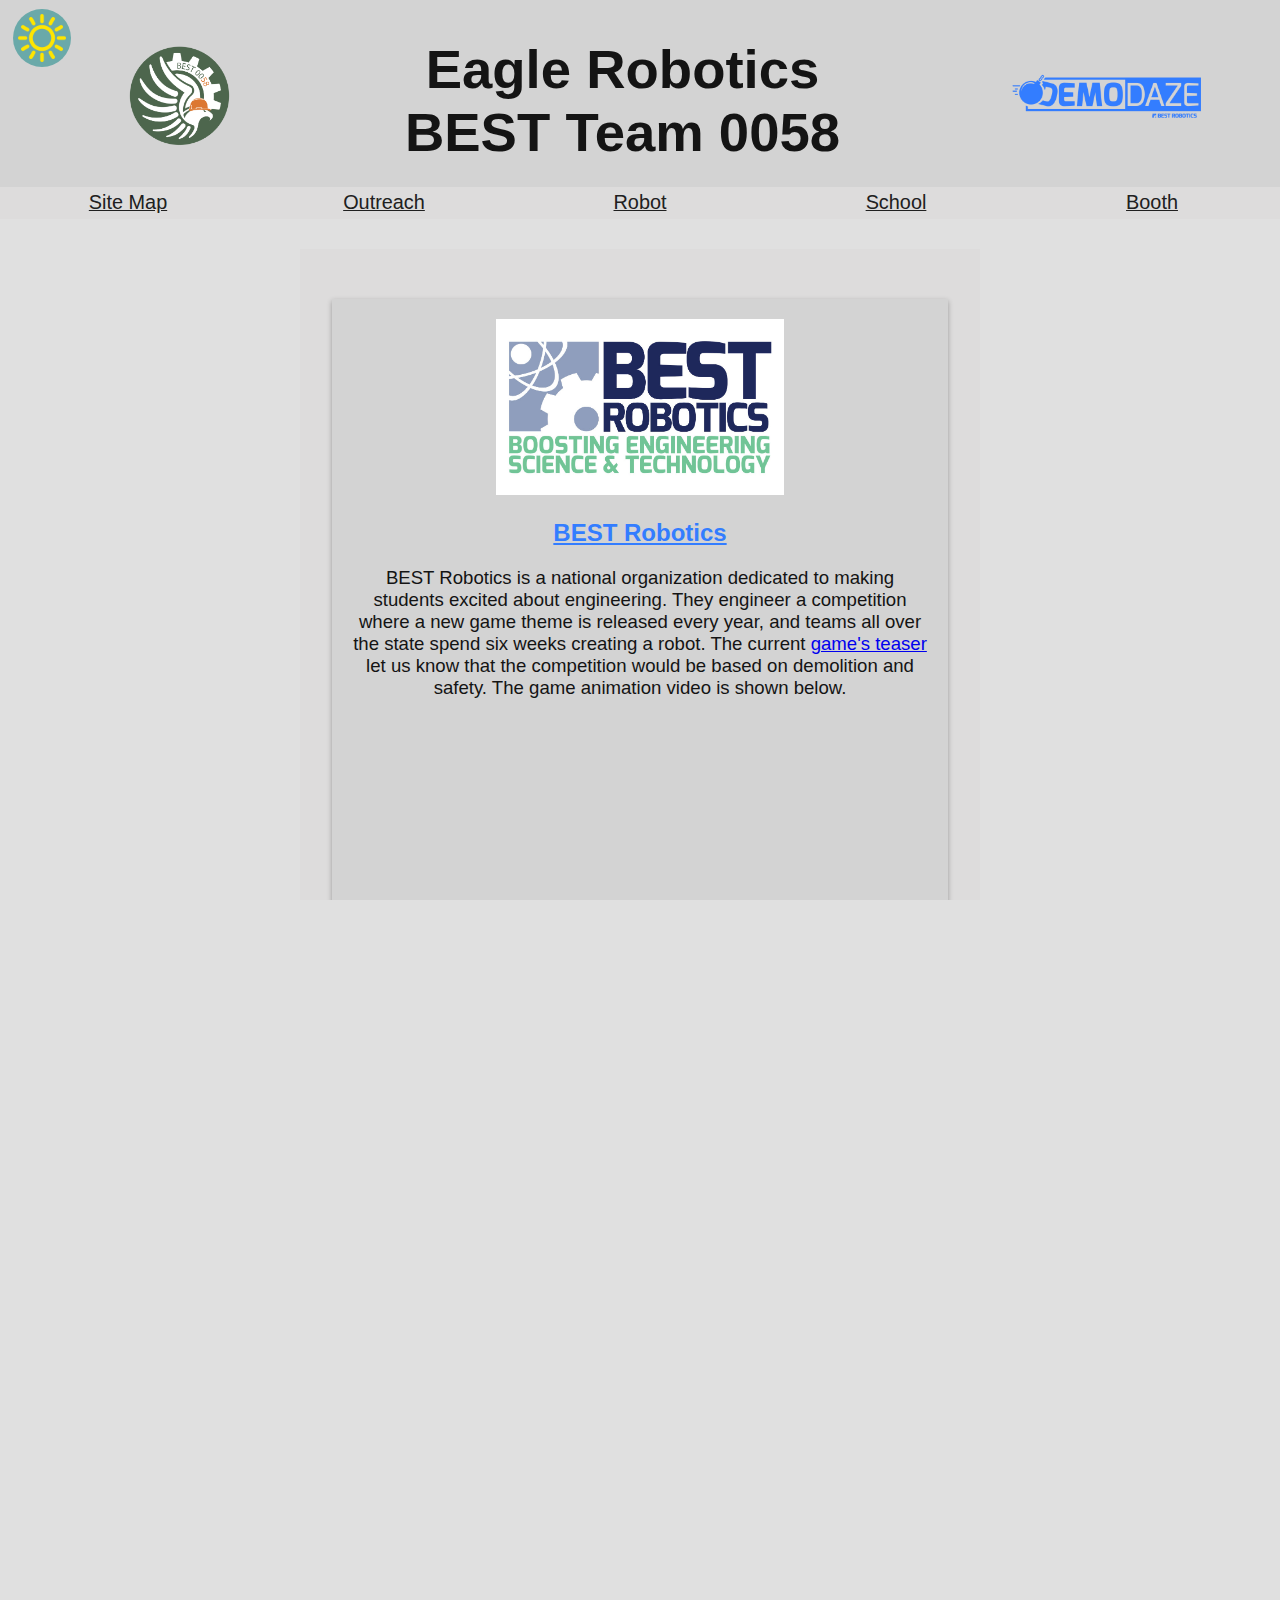
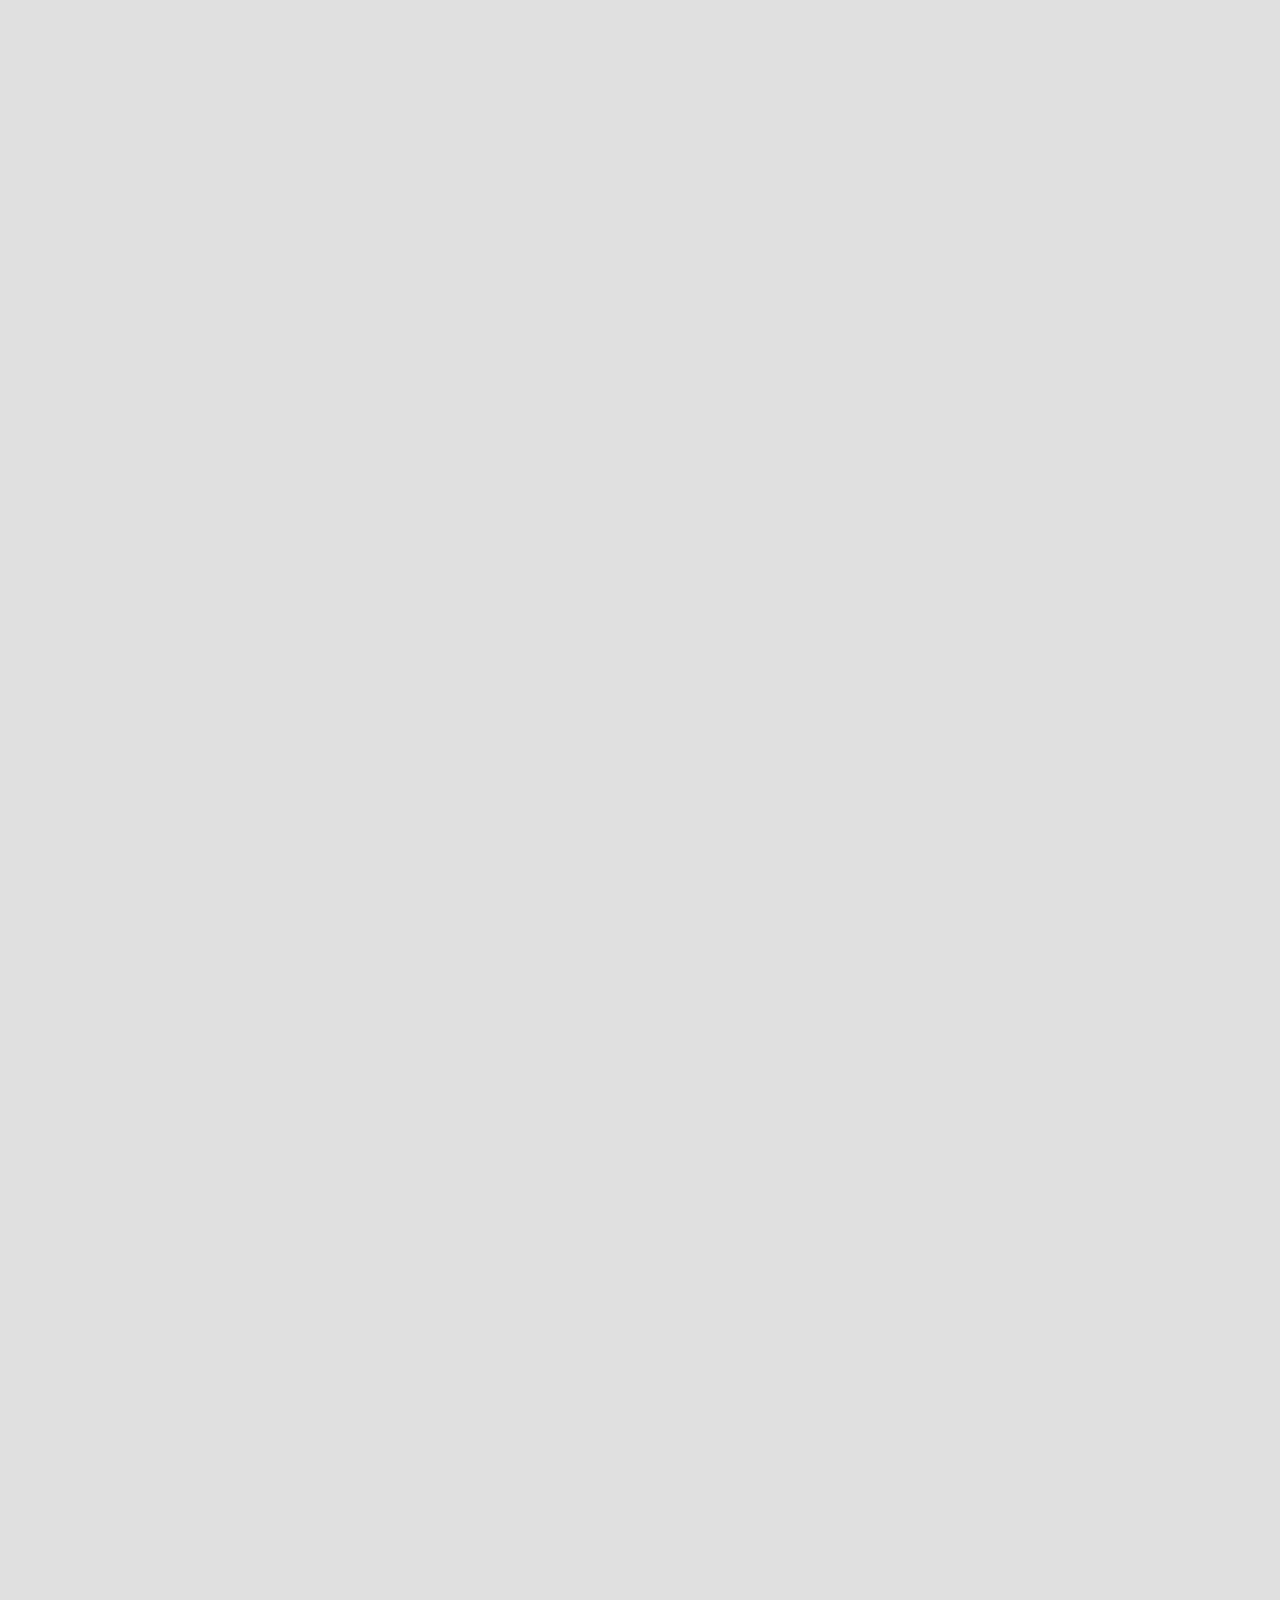
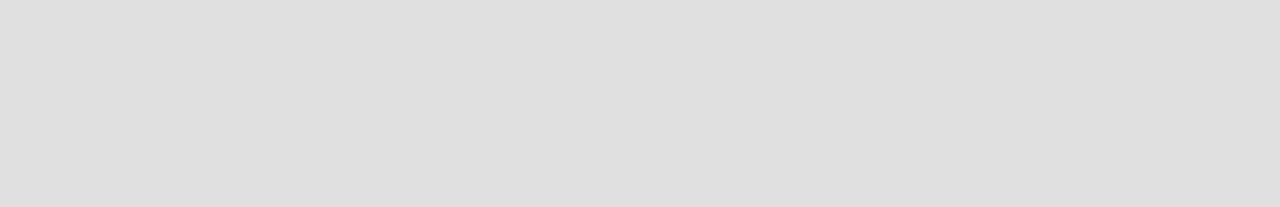
<file: index.html>
<!DOCTYPE html>
<html lang="en">
<head>
    <meta charset="UTF-8">
    <meta http-equiv="X-UA-Compatible" content="IE=edge">
    <meta name="viewport" content="width=device-width, initial-scale=1.0">
    <title>BEST Team 0058</title>
    <link rel="icon" href="./images/favicon.ico">
    <link rel="stylesheet" href="./index.css">
    <script src="./index.js"></script>
</head>

<body>
    <header class="mainHeader">
        <input type="checkbox" id="changeTheme" class="checkbox" />
        <label for="changeTheme" class="toggleTheme">
            <span style="display: none;">ChangeTheme</span>
            <img src="./images/moonIcon.png" class="moonIcon" alt="Moon - Dark Theme"/>
            <img src="./images/sunIcon.png" class="sunIcon" alt="Sun - Light Theme"/>
        </label>

        <img class="teamLogo" src="./images/logo.png" alt="Team0058's Logo"/>
        <div class="textTitle">
            <p class="mainTitle">Eagle Robotics<br/>BEST Team 0058</p>
        </div>
        <img class="teamLogo" alt="Best DemoDaze Logo" id="demoDazeLogo" src="./images/BESTDemoDaze_Logo.png" style="width: 15vw;"/>
    </header>

    <nav class="headerLinks">
        <div class="navItem"><a href="./sitemap.html">Site Map</a></div>
        <!-- <div class="navItem"><a href="../index.html">Home</a></div> -->
        <div class="navItem"><a href="./outreach/">Outreach</a></div>
        <div class="navItem"><a href="./robot">Robot</a></div>
        <div class="navItem"><a href="./school/">School</a></div>
        <div class="navItem"><a href="./booth/">Booth</a></div>
    </nav>

    <div class="mainContent mainPage">

        <!-- <div class="contentCard">
            <img style="width: 50%; margin: auto 0;" src="./images/i4.jpg"./ alt="i^4">
            <h2 style="text-align: center;">
                Inspiring, Innovative, Inquisitive, and Inclusive
            </h2>
        </div> -->

        <div class="contentCard fade-in">
            <img style="width: 50%; margin: auto 0;" src="./images/BESTRobotics_Logo.jpg" alt="BEST Robotics Logo">
            <h2 style="text-align: center;"><a class="betterLink" href="https://bestrobotics.org" >BEST Robotics</a></h2>
            <p>
                BEST Robotics is a national organization dedicated to making students excited about engineering. They engineer a competition where a new game theme is released every year, and teams all over the state spend six weeks creating a robot. The current <a href="https://www.youtube.com/watch?v=kDJt3hShxLU">game's teaser</a> let us know that the competition would be based on demolition and safety. The game animation video is shown below.
            </p>
            <div class="video_wrapper">
                <iframe title="Youtube Video Showing the DemoDaze Game Animation" style="width: 100%; height: 100%" src="https://www.youtube-nocookie.com/embed/tmKGiRtlzyA" frameborder="0" allow="accelerometer; autoplay; clipboard-write; encrypted-media; gyroscope; picture-in-picture" allowfullscreen></iframe>
            </div>
        </div>

        <div class="contentCard fade-in">
            <!-- <img style="width: 75%; margin: auto 0;" src="./images/teamOrganizationChart.png" alt="BEST Team 0058's Organization Chart"> -->

            <h2 style="text-align: center;">Our Robotics Team</h2>
            <p>
                Eagle Robotics BEST Team 58 is a high school robotics team from Allen, TX. We are a 26th year team hosted by Mr. Charles Logston, an engineering teacher at Allen High School. This year, the competition we are competiting in revolves around a demolition site. We will be competing at the Collin County BEST Hub on October 30, so please come support us!
            </p>
            <div class="video_wrapper">
                <iframe title="Youtube Video showing an Interview with our Members" style="width: 100%; height: 100%" src="https://www.youtube-nocookie.com/embed/x9KsQhare2E" title="YouTube video player" frameborder="0" allow="accelerometer; autoplay; clipboard-write; encrypted-media; gyroscope; picture-in-picture" allowfullscreen></iframe>
            </div>
        </div>

        <div class="contentCard fade-in">
            <h2 style="text-align: center;">DemoDaze-Themed Minigame</h2>
            <p style="font-size: 16px;">
                (Click the Image)
            </p>
            <a href="./minigame/"><img class="constrainedImage" src="./images/MinigameThumbnail.PNG" alt="Our DemoDaze-Themed Minigame's Thumbnail"></a>
        </div>

        <div class="contentCard fade-in">
            <iframe title="Contact Us Form" src="https://docs.google.com/forms/d/e/1FAIpQLSf3fNuyZ4eRc-1p__fWgUBO102Ype42sdqLInWvCwCvsXkRbg/viewform?embedded=true" frameborder="0" marginheight="0" marginwidth="0" id="googleForm">Loading…</iframe>
        </div>
    </div>

    <footer class="mainFooter">
        <div class="contentCard" style="padding: 10px;">
            <h4>Our Social Media / Github</h4>
            <a href="https://www.youtube.com/channel/UCNzKnj088Y2hJrIV_JYAKUw" ><img class="socialMediaIcon" style="margin-left: 0;" src="./images/youtubeLogo.png" alt="youtube"></a>
            <a href="https://twitter.com/BESTteam58" ><img class="socialMediaIcon" src="./images/twitterLogo.png" alt="twitter"></a>
            <a href="https://instagram.com/bestteam58/" ><img class="socialMediaIcon" src="./images/instagramLogo.png" alt="instagram"></a>
            <a href="https://github.com/BEST58/" ><img class="socialMediaIcon" src="./images/githubLogo.png" alt="github"></a>
        </div>
    </footer>

</body>
</html>
</file>
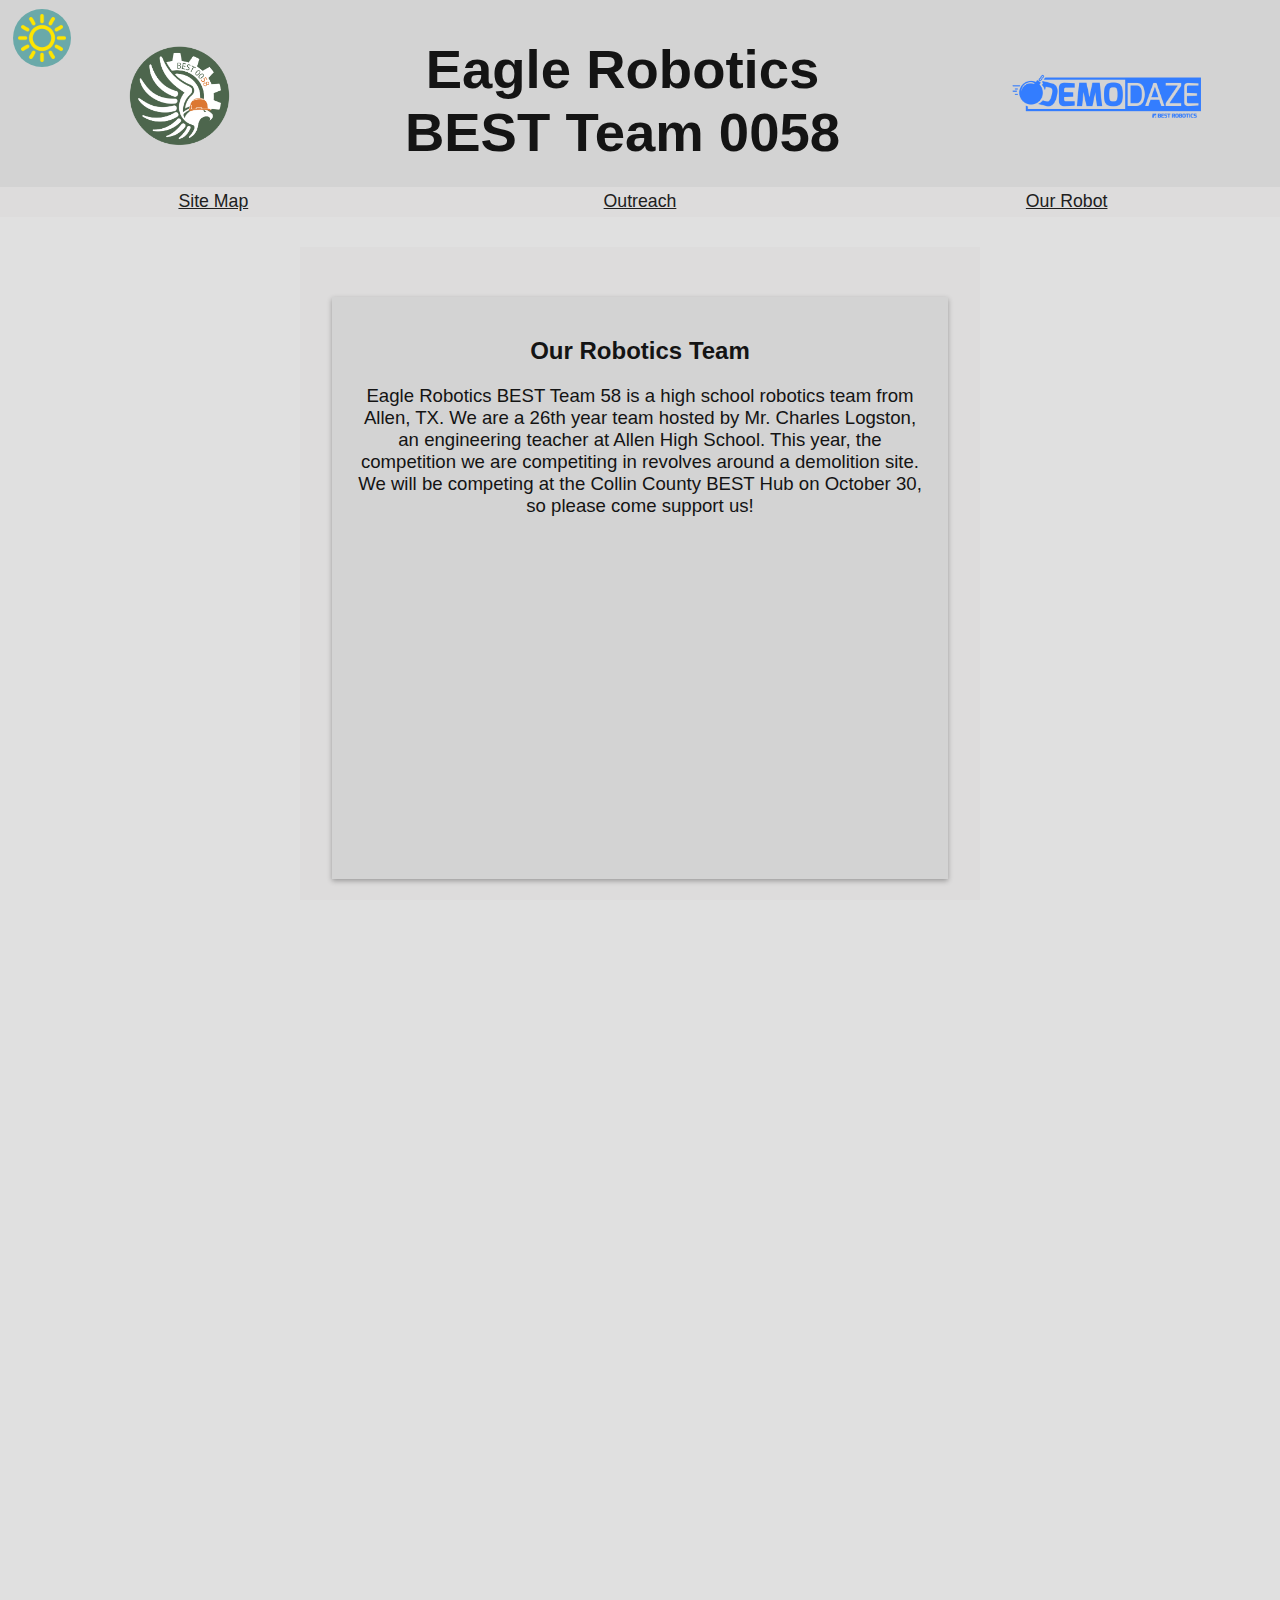
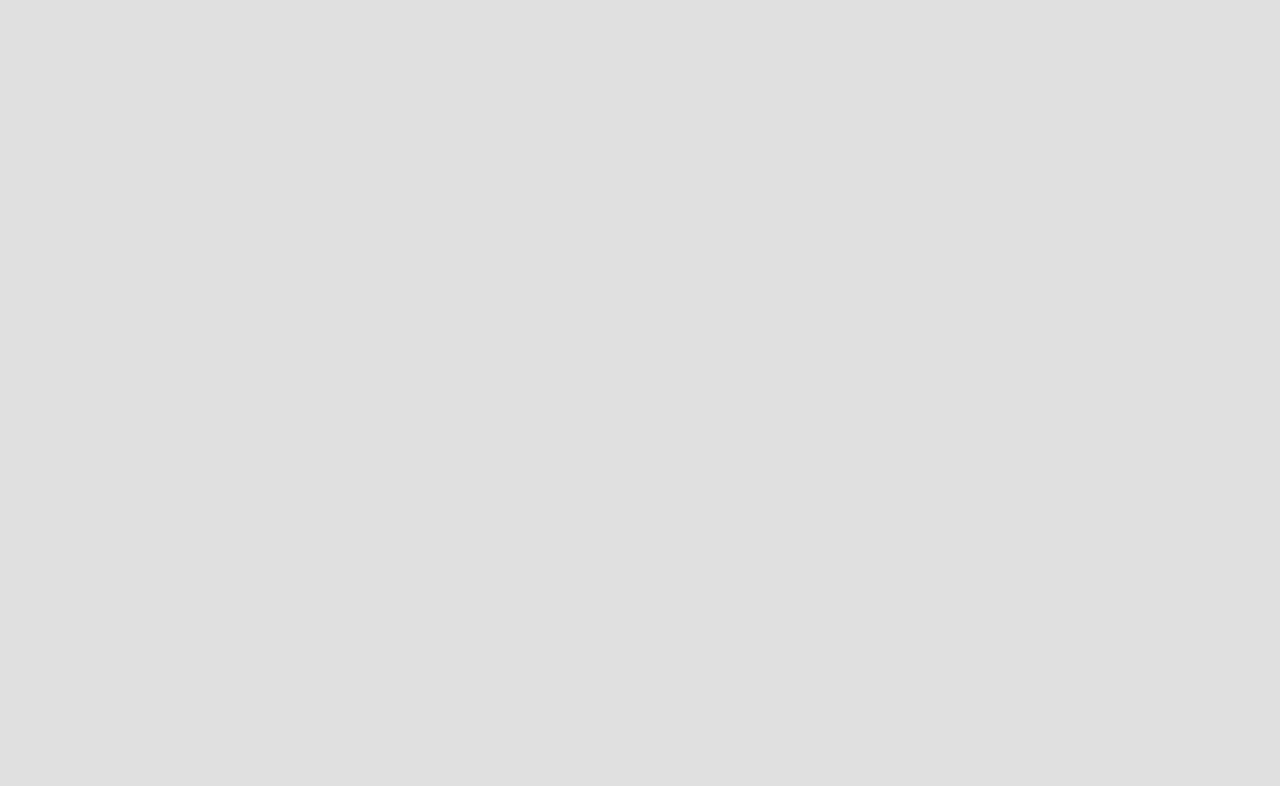
<file: 0058/index.html>
<!DOCTYPE html>
<html lang="en">
<head>
    <meta charset="UTF-8">
    <meta http-equiv="X-UA-Compatible" content="IE=edge">
    <meta name="viewport" content="width=device-width, initial-scale=1.0">
    <title>BEST Team 0058</title>
    <link rel="icon" href="/0058/images/favicon.ico">
    <link rel="stylesheet" href="/0058/index.css">
    <script src="/0058/index.js"></script>
</head>

<body>
    <header class="mainHeader">
        <input type="checkbox" id="changeTheme" class="checkbox" />
        <label for="changeTheme" class="toggleTheme">
            <span style="display: none;">ChangeTheme</span>
            <img src="/0058/images/moonIcon.png" class="moonIcon" alt="Moon - Dark Theme"/>
            <img src="/0058/images/sunIcon.png" class="sunIcon" alt="Sun - Light Theme"/>
        </label>

        <img class="teamLogo" src="/0058/images/logo.png" alt="Team0058's Logo"/>
        <div class="textTitle">
            <p class="mainTitle">Eagle Robotics<br/>BEST Team 0058</p>
        </div>
        <img class="teamLogo" alt="Best DemoDaze Logo" id="demoDazeLogo" src="/0058/images/BESTDemoDaze_Logo.png" style="width: 15vw;"/>
    </header>

    <nav class="headerLinks">
        <div class="navItem"><a href="/0058/sitemap.html">Site Map</a></div>
        <!-- <div class="navItem"><a href="#">Home</a></div> -->
        <div class="navItem"><a href="/0058/outreach/">Outreach</a></div>
        <div class="navItem"><a href="/0058/robot/">Our Robot</a></div>
    </nav>

    <div class="mainContent mainPage">

        <!-- <div class="contentCard">
            <img style="width: 50%; margin: auto 0;" src="/0058/images/i4.jpg"/0058/ alt="i^4">
            <h2 style="text-align: center;">
                Inspiring, Innovative, Inquisitive, and Inclusive
            </h2>
        </div> -->

        <div class="contentCard">
            <!-- <img style="width: 75%; margin: auto 0;" src="/0058/images/teamOrganizationChart.png" alt="BEST Team 0058's Organization Chart"> -->

            <h2 style="text-align: center;">Our Robotics Team</h2>
            <p>
                Eagle Robotics BEST Team 58 is a high school robotics team from Allen, TX. We are a 26th year team hosted by Mr. Charles Logston, an engineering teacher at Allen High School. This year, the competition we are competiting in revolves around a demolition site. We will be competing at the Collin County BEST Hub on October 30, so please come support us!
            </p>
            <div class="video_wrapper">
                <iframe style="width: 100%; height: 100%" src="https://www.youtube-nocookie.com/embed/x9KsQhare2E" title="YouTube video player" frameborder="0" allow="accelerometer; autoplay; clipboard-write; encrypted-media; gyroscope; picture-in-picture" allowfullscreen></iframe>
            </div>
        </div>

        <div class="contentCard">
            <img style="width: 50%; margin: auto 0;" src="/0058/images/BESTRobotics_Logo.jpg" alt="BEST Robotics Logo">
            <h2 style="text-align: center;"><a class="betterLink" href="https://bestrobotics.org" >BEST Robotics</a></h2>
            <p>
                BEST Robotics is a national organization dedicated to making students excited about engineering. They engineer a competition where a new game theme is released every year, and teams all over the state spend six weeks creating a robot. Click <a href="https://www.youtube.com/watch?v=kDJt3hShxLU">here</a> for the current game's teaser.
            </p>
        </div>

        <div class="contentCard">
            <iframe src="https://docs.google.com/forms/d/e/1FAIpQLSf3fNuyZ4eRc-1p__fWgUBO102Ype42sdqLInWvCwCvsXkRbg/viewform?embedded=true" frameborder="0" marginheight="0" marginwidth="0" id="googleForm">Loading…</iframe>
        </div>
    </div>

    <footer class="mainFooter">
        <div class="contentCard" style="padding: 10px;">
            <h4>Our Social Media / Github</h4>
            <a href="https://www.youtube.com/channel/UCNzKnj088Y2hJrIV_JYAKUw" ><img class="socialMediaIcon" style="margin-left: 0;" src="/0058/images/youtubeLogo.png" alt="youtube"></a>
            <a href="https://twitter.com/BESTteam58" ><img class="socialMediaIcon" src="/0058/images/twitterLogo.png" alt="twitter"></a>
            <a href="https://instagram.com/bestteam58/" ><img class="socialMediaIcon" src="/0058/images/instagramLogo.png" alt="instagram"></a>
            <a href="https://github.com/BEST58/" ><img class="socialMediaIcon" src="/0058/images/githubLogo.png" alt="github"></a>
        </div>
    </footer>

</body>
</html>
</file>
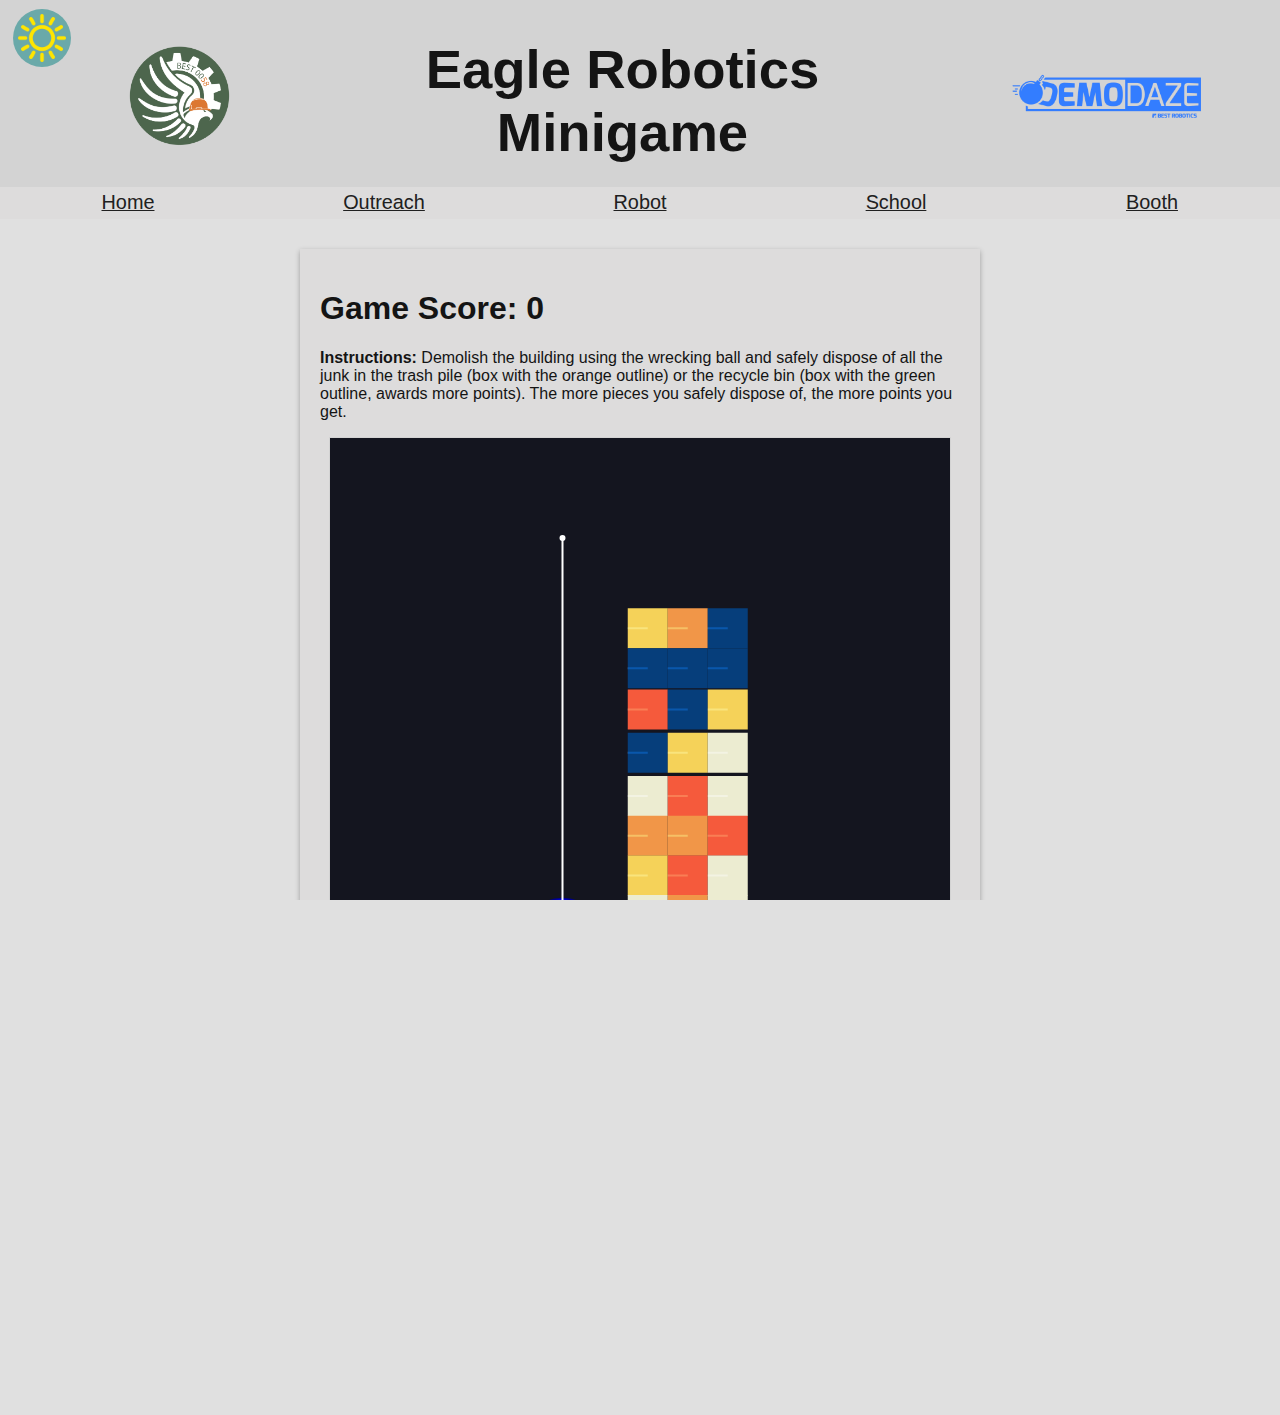
<file: minigame/index.html>
<!DOCTYPE html>
<html lang="en">
<head>
    <meta charset="UTF-8">
    <meta http-equiv="X-UA-Compatible" content="IE=edge">
    <meta name="viewport" content="width=device-width, initial-scale=1.0">
    <title>Minigame | BEST Team 0058</title>
    <link rel="icon" href="../images/favicon.ico">
    <link rel="stylesheet" href="../index.css">
    <script src="../index.js"></script>
    <script src="./matter.js"></script>
</head>

<body>
    <header class="mainHeader">
        <input type="checkbox" id="changeTheme" class="checkbox" />
        <label for="changeTheme" class="toggleTheme">
            <span style="display: none;">ChangeTheme</span>
            <img src="../images/moonIcon.png" class="moonIcon" alt="Moon - Dark Theme"/>
            <img src="../images/sunIcon.png" class="sunIcon" alt="Sun - Light Theme"/>
        </label>

        <img class="teamLogo" src="../images/logo.png" alt="Team0058's Logo"/>
        <div class="textTitle">
            <p class="mainTitle">Eagle Robotics<br/>Minigame</p>
        </div>
        <img class="teamLogo" alt="Best DemoDaze Logo" id="demoDazeLogo" src="../images/BESTDemoDaze_Logo.png" style="width: 15vw;"/>
    </header>

    <nav class="headerLinks">
        <div class="navItem"><a href="../index.html">Home</a></div>
        <div class="navItem"><a href="../outreach/">Outreach</a></div>
        <div class="navItem"><a href="../robot">Robot</a></div>
        <div class="navItem"><a href="../school/">School</a></div>
        <div class="navItem"><a href="../booth/">Booth</a></div>
    </nav>

    <div class="mainContent" style="box-shadow: 0 2px 5px 0 rgba(0, 0, 0, .3);">
        <h1 id="gameScore">Game Score: 0</h1>
        <p><b>Instructions:</b> Demolish the building using the wrecking ball and safely dispose of all the junk in the trash pile (box with the orange outline) or the recycle bin (box with the green outline, awards more points). The more pieces you safely dispose of, the more points  you get.</p>
        <canvas id="gameCanvas" class="fade-in"></canvas>
        <button class="minigameResetButton" onclick="reset()">Reset</button>
        <p><b>Credits:</b> Rendering Engine Used: <a class="betterLink" href="https://github.com/liabru/matter-js">MatterJS</a> | Game Creator: Brett Kaplan.</p>
    </div>

    <footer class="mainFooter">
        <div class="contentCard" style="padding: 10px;">
            <h4>Our Social Media / Github</h4>
            <a href="https://www.youtube.com/channel/UCNzKnj088Y2hJrIV_JYAKUw" ><img class="socialMediaIcon" style="margin-left: 0;" src="../images/youtubeLogo.png" alt="youtube"></a>
            <a href="https://twitter.com/BESTteam58" ><img class="socialMediaIcon" src="../images/twitterLogo.png" alt="twitter"></a>
            <a href="https://instagram.com/bestteam58/" ><img class="socialMediaIcon" src="../images/instagramLogo.png" alt="instagram"></a>
            <a href="https://github.com/BEST58/" ><img class="socialMediaIcon" src="../images/githubLogo.png" alt="github"></a>
        </div>
    </footer>

    <script src="./game.js"></script>
</body>
</html>
</file>
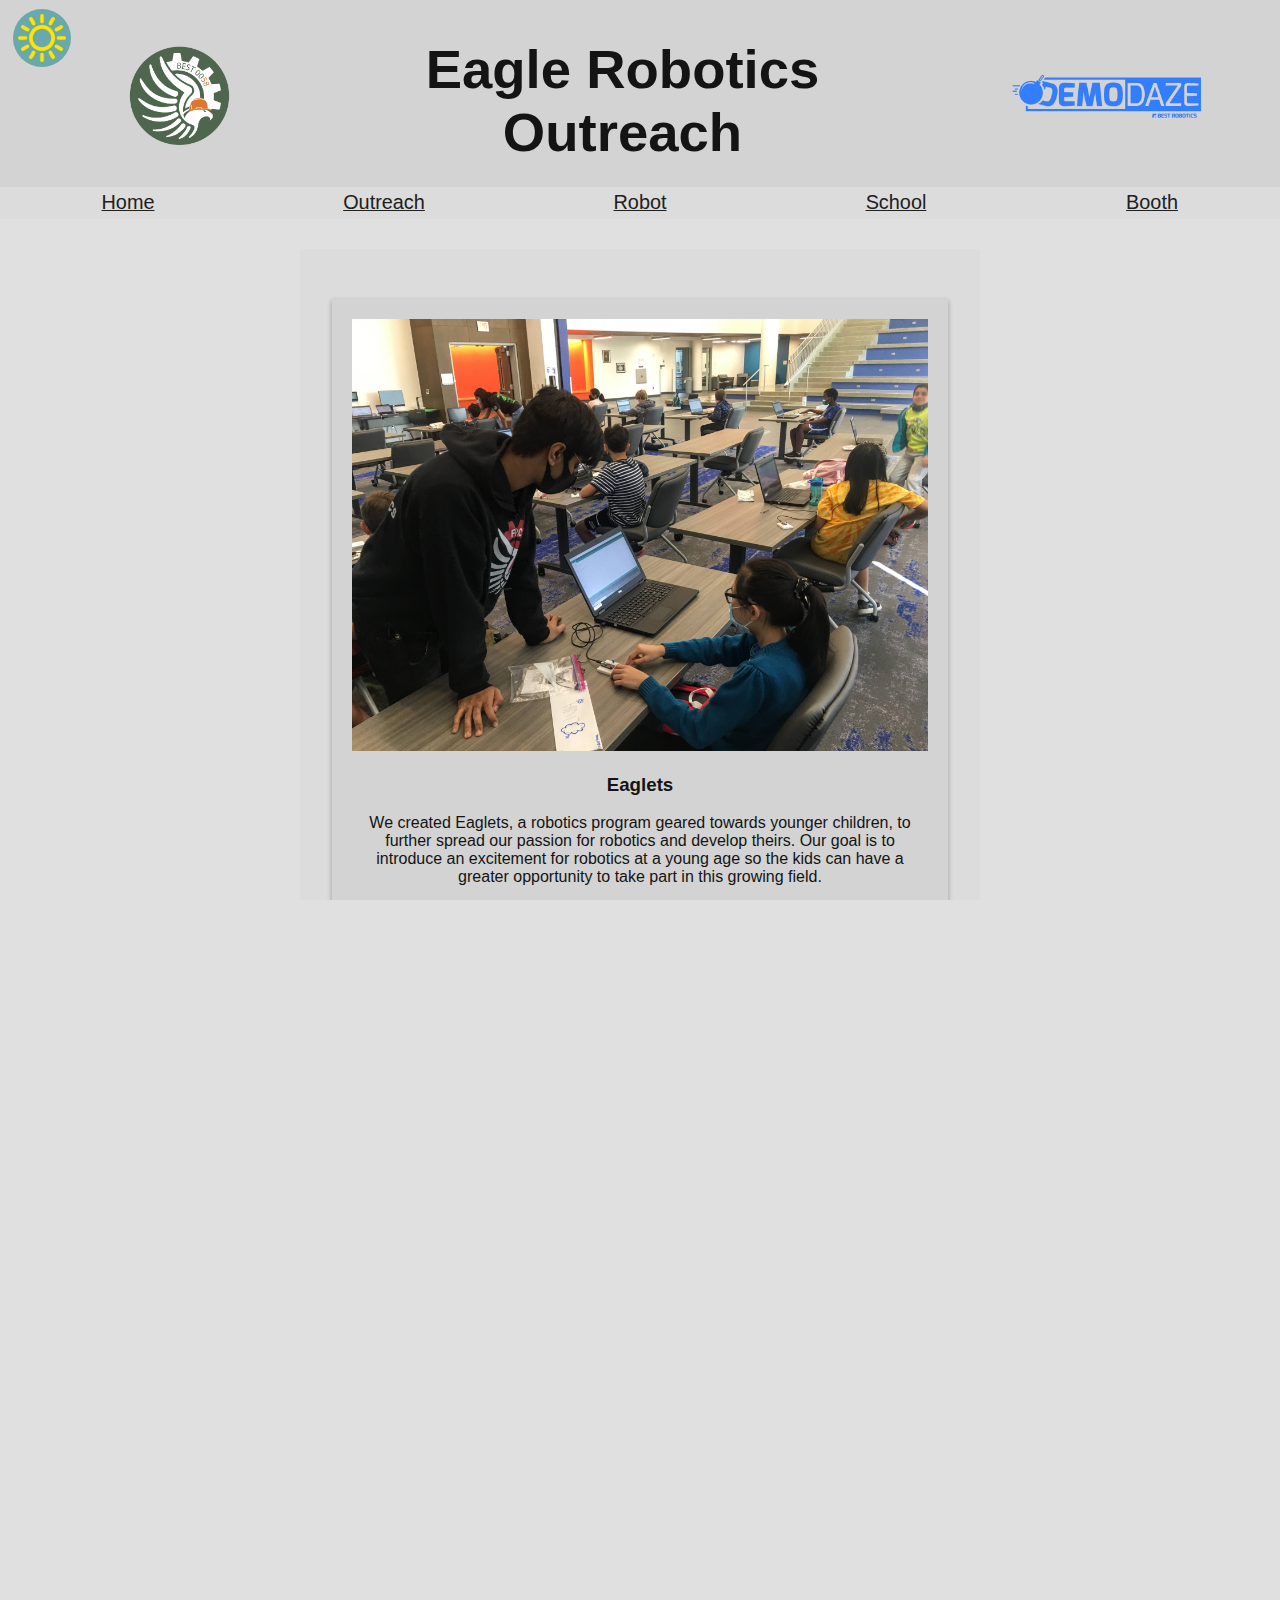
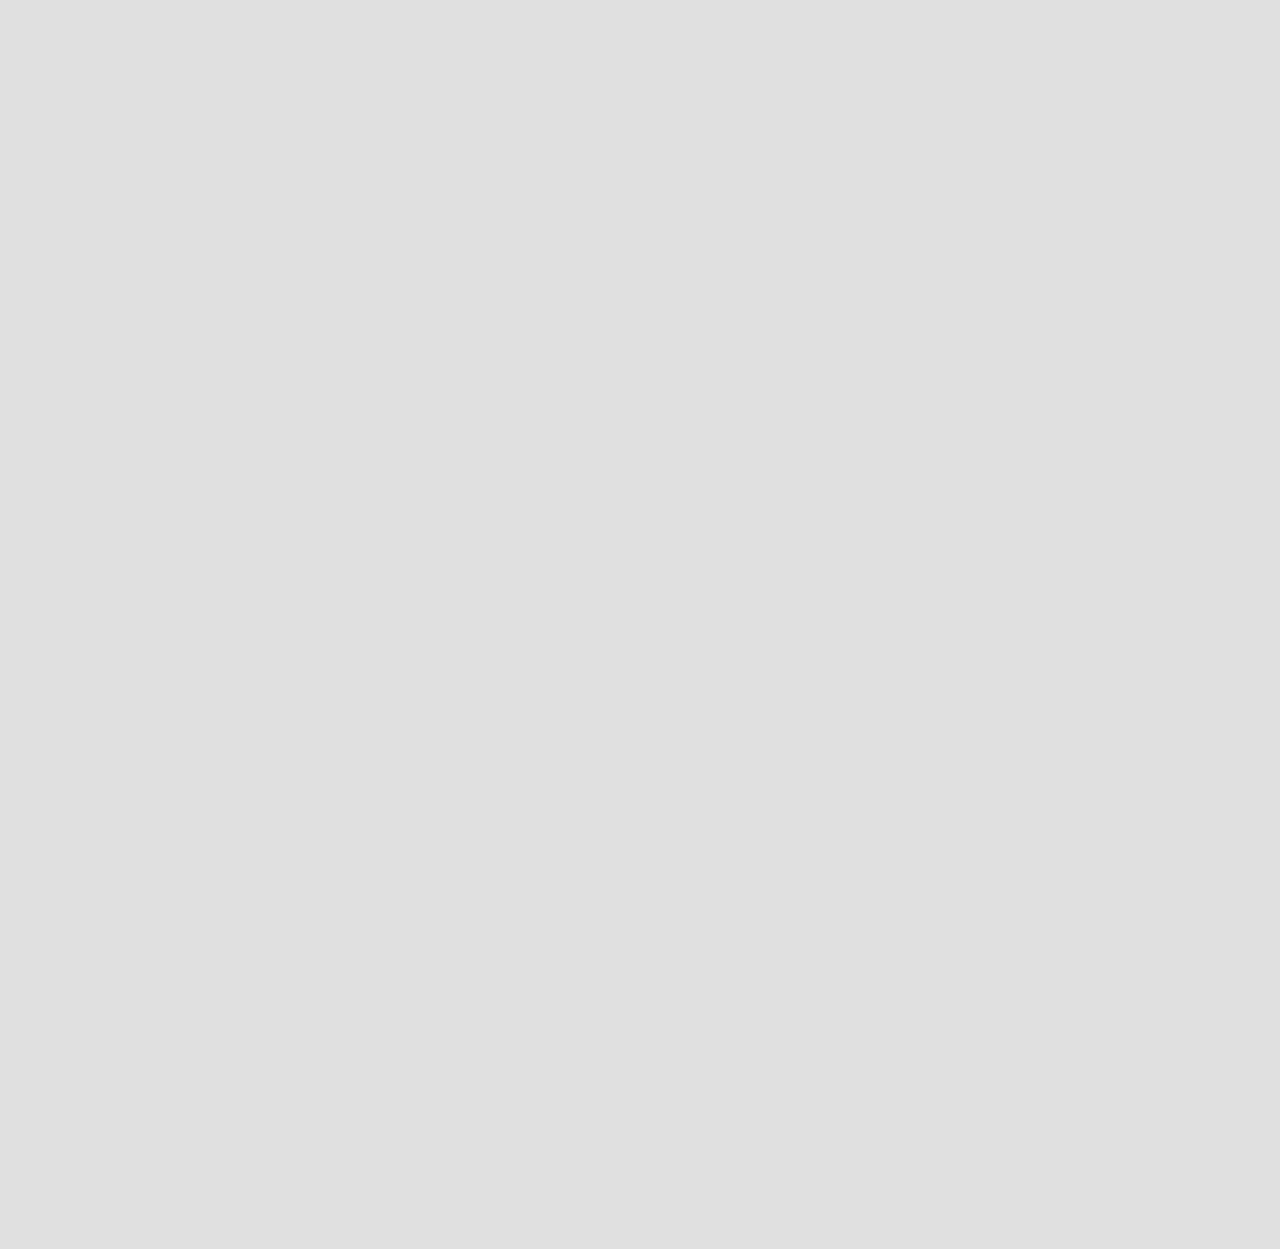
<file: outreach/index.html>
<!DOCTYPE html>
<html lang="en">
<head>
    <meta charset="UTF-8">
    <meta http-equiv="X-UA-Compatible" content="IE=edge">
    <meta name="viewport" content="width=device-width, initial-scale=1.0">
    <title>Outreach | BEST Team 0058</title>
    <link rel="icon" href="../images/favicon.ico">
    <link rel="stylesheet" href="../index.css">
    <script src="../index.js"></script>
</head>

<body>
    <header class="mainHeader">
        <input type="checkbox" id="changeTheme" class="checkbox" />
        <label for="changeTheme" class="toggleTheme">
            <span style="display: none;">ChangeTheme</span>
            <img src="../images/moonIcon.png" class="moonIcon" alt="Moon - Dark Theme"/>
            <img src="../images/sunIcon.png" class="sunIcon" alt="Sun - Light Theme"/>
        </label>

        <img class="teamLogo" src="../images/logo.png" alt="Team0058's Logo"/>
        <div class="textTitle">
            <p class="mainTitle">Eagle Robotics<br/>Outreach</p>
        </div>
        <img class="teamLogo" alt="Best DemoDaze Logo" id="demoDazeLogo" src="../images/BESTDemoDaze_Logo.png" style="width: 15vw;"/>
    </header>

    <nav class="headerLinks">
        <div class="navItem"><a href="../index.html">Home</a></div>
        <div class="navItem"><a href="#">Outreach</a></div>
        <div class="navItem"><a href="../robot">Robot</a></div>
        <div class="navItem"><a href="../school/">School</a></div>
        <div class="navItem"><a href="../booth/">Booth</a></div>
    </nav>

    <div class="mainContent">

        <div class="contentCard fade-in">
            <img class="constrainedImage" src="../images/eagletsOutreach.JPG" alt="Eaglets Outreach">
            <h3 class="outreachTitle">Eaglets</h3>
            <p class="outreachDescription">
                We created Eaglets, a robotics program geared towards younger children, to further spread our passion for robotics and develop theirs. Our goal is to introduce an excitement for robotics at a young age so the kids can have a greater opportunity to take part in this growing field. 
        </div>

        <div class="contentCard fade-in">
            <img class="constrainedImage" src="../images/unifiedOutreach.png" alt="Unified Outreach">
            <h3 class="outreachTitle">Unified Robotics</h3>
            <p class="outreachDescription">
                We started a <a class="betterLink" href="http://unifiedrobotics.org" >Unified Robotics</a> team in collaboration with Special Olympics. This allows us to provide the opportunity for the intellectually disabled students on our Unified team to have the chance to manufacture and program their own robots to participate in a competitive environment.
            </p>
        </div>

        <div class="contentCard fade-in">
            <img class="constrainedImage" src="../images/allenArtsAllianceOutreach.JPG" alt="Allen Arts Alliance Outreach">
            <h3 class="outreachTitle">Allen Arts Alliance</h3>
            <p class="outreachDescription">
                This year, we promoted both our team and the field of robotics at a booth at the Allen Arts Alliance. We were able to contact many adults and students to encourage them to take a closer look into STEAM. 
            </p>
        </div>

        <div class="contentCard fade-in">
            <img class="constrainedImage" src="../images/tinkersAndThinkersOutreach.jpg" alt="Tinkers and Thinkers Outreach">
            <h3 class="outreachTitle">Tinkers And Thinkers</h3>
            <p class="outreachDescription">
                We also promoted our team to the future of our community by participating at the Tinkers and Thinkers event. There, we inspired children to consider STEM careers.
            </p>
        </div>

    </div>

    <footer class="mainFooter">
        <div class="contentCard" style="padding: 10px;">
            <h4>Our Social Media / Github</h4>
            <a href="https://www.youtube.com/channel/UCNzKnj088Y2hJrIV_JYAKUw" ><img class="socialMediaIcon" style="margin-left: 0;" src="../images/youtubeLogo.png" alt="youtube"></a>
            <a href="https://twitter.com/BESTteam58" ><img class="socialMediaIcon" src="../images/twitterLogo.png" alt="twitter"></a>
            <a href="https://instagram.com/bestteam58/" ><img class="socialMediaIcon" src="../images/instagramLogo.png" alt="instagram"></a>
            <a href="https://github.com/BEST58/" ><img class="socialMediaIcon" src="../images/githubLogo.png" alt="github"></a>
        </div>
    </footer>

</body>
</html>
</file>
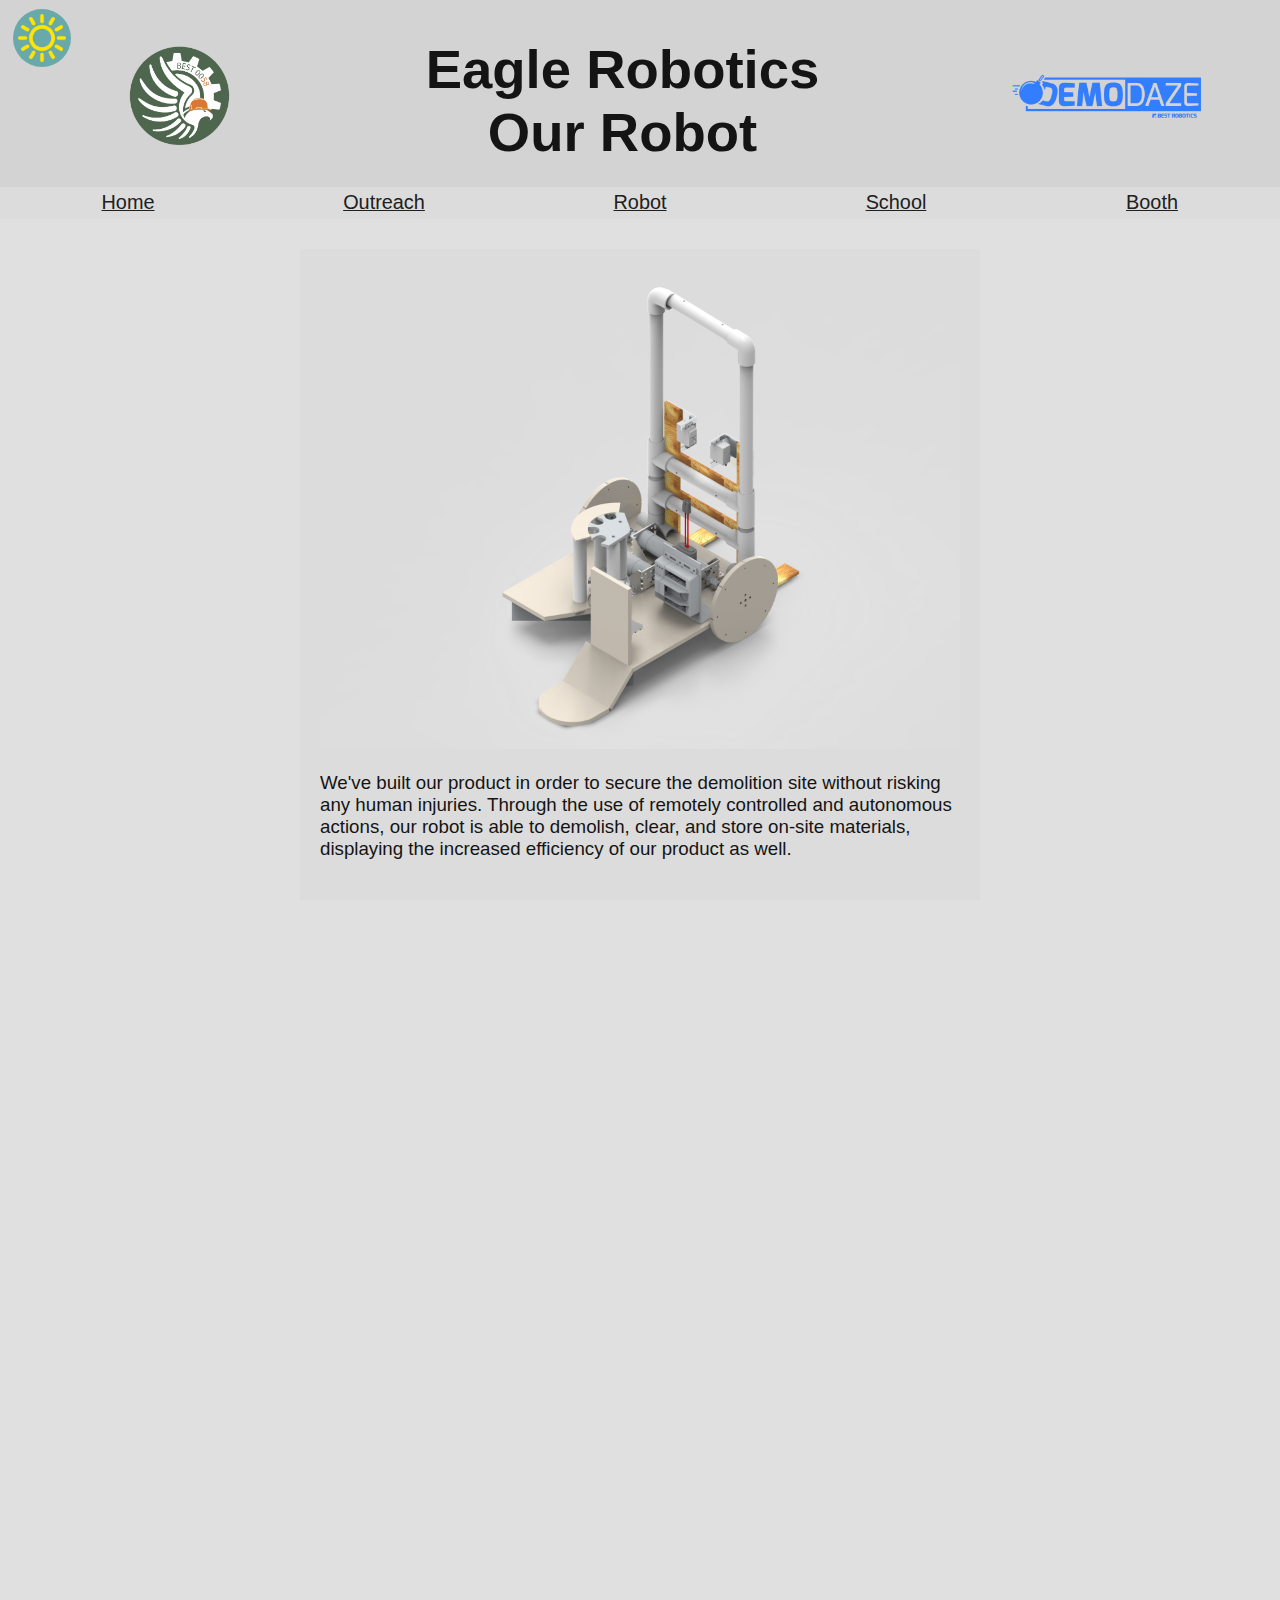
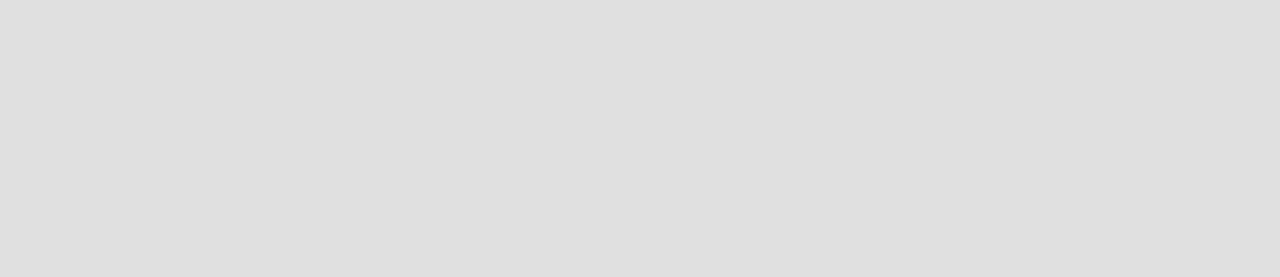
<file: robot/index.html>
<!DOCTYPE html>
<html lang="en">
<head>
    <meta charset="UTF-8">
    <meta http-equiv="X-UA-Compatible" content="IE=edge">
    <meta name="viewport" content="width=device-width, initial-scale=1.0">
    <title>Our Robot | BEST Team 0058</title>
    <link rel="icon" href="../images/favicon.ico">
    <link rel="stylesheet" href="../index.css">
    <script src="../index.js"></script>
</head>

<body>
    <header class="mainHeader">
        <input type="checkbox" id="changeTheme" class="checkbox" />
        <label for="changeTheme" class="toggleTheme">
            <span style="display: none;">ChangeTheme</span>
            <img src="../images/moonIcon.png" class="moonIcon" alt="Moon - Dark Theme"/>
            <img src="../images/sunIcon.png" class="sunIcon" alt="Sun - Light Theme"/>
        </label>

        <img class="teamLogo" src="../images/logo.png" alt="Team0058's Logo"/>
        <div class="textTitle">
            <p class="mainTitle">Eagle Robotics<br/>Our Robot</p>
        </div>
        <img class="teamLogo" alt="Best DemoDaze Logo" id="demoDazeLogo" src="../images/BESTDemoDaze_Logo.png" style="width: 15vw;"/>
    </header>

    <nav class="headerLinks">
        <div class="navItem"><a href="../index.html">Home</a></div>
        <div class="navItem"><a href="../outreach/">Outreach</a></div>
        <div class="navItem"><a href="#">Robot</a></div>
        <div class="navItem"><a href="../school/">School</a></div>
        <div class="navItem"><a href="../booth/">Booth</a></div>
    </nav>

    <div class="mainContent">
        <img class="constrainedImage" src="../images/robotCAD.png" alt="The Robot CAD"/>
        <h3 style="font-weight: normal">We've built our product in order to secure the demolition site without risking any human injuries. Through the use of remotely controlled and autonomous actions, our robot is able to demolish, clear, and store on-site materials, displaying the increased efficiency of our product as well.</h3>
        <div class="video_wrapper fade-in">
            <iframe style="width: 100%; height: 100%" src="https://www.youtube-nocookie.com/embed/_4u_erdIkZ4" title="YouTube video player" frameborder="0" allow="accelerometer; autoplay; clipboard-write; encrypted-media; gyroscope; picture-in-picture" allowfullscreen></iframe>
        </div>
        <br>
        <img class="constrainedImage fade-in" src="../images/robot.jpg" alt="The Actual Robot"/>
    </div>

    <footer class="mainFooter">
        <div class="contentCard" style="padding: 10px;">
            <h4>Our Social Media / Github</h4>
            <a href="https://www.youtube.com/channel/UCNzKnj088Y2hJrIV_JYAKUw" ><img class="socialMediaIcon" style="margin-left: 0;" src="../images/youtubeLogo.png" alt="youtube"></a>
            <a href="https://twitter.com/BESTteam58" ><img class="socialMediaIcon" src="../images/twitterLogo.png" alt="twitter"></a>
            <a href="https://instagram.com/bestteam58/" ><img class="socialMediaIcon" src="../images/instagramLogo.png" alt="instagram"></a>
            <a href="https://github.com/BEST58/" ><img class="socialMediaIcon" src="../images/githubLogo.png" alt="github"></a>
        </div>
    </footer>

</body>
</html>
</file>
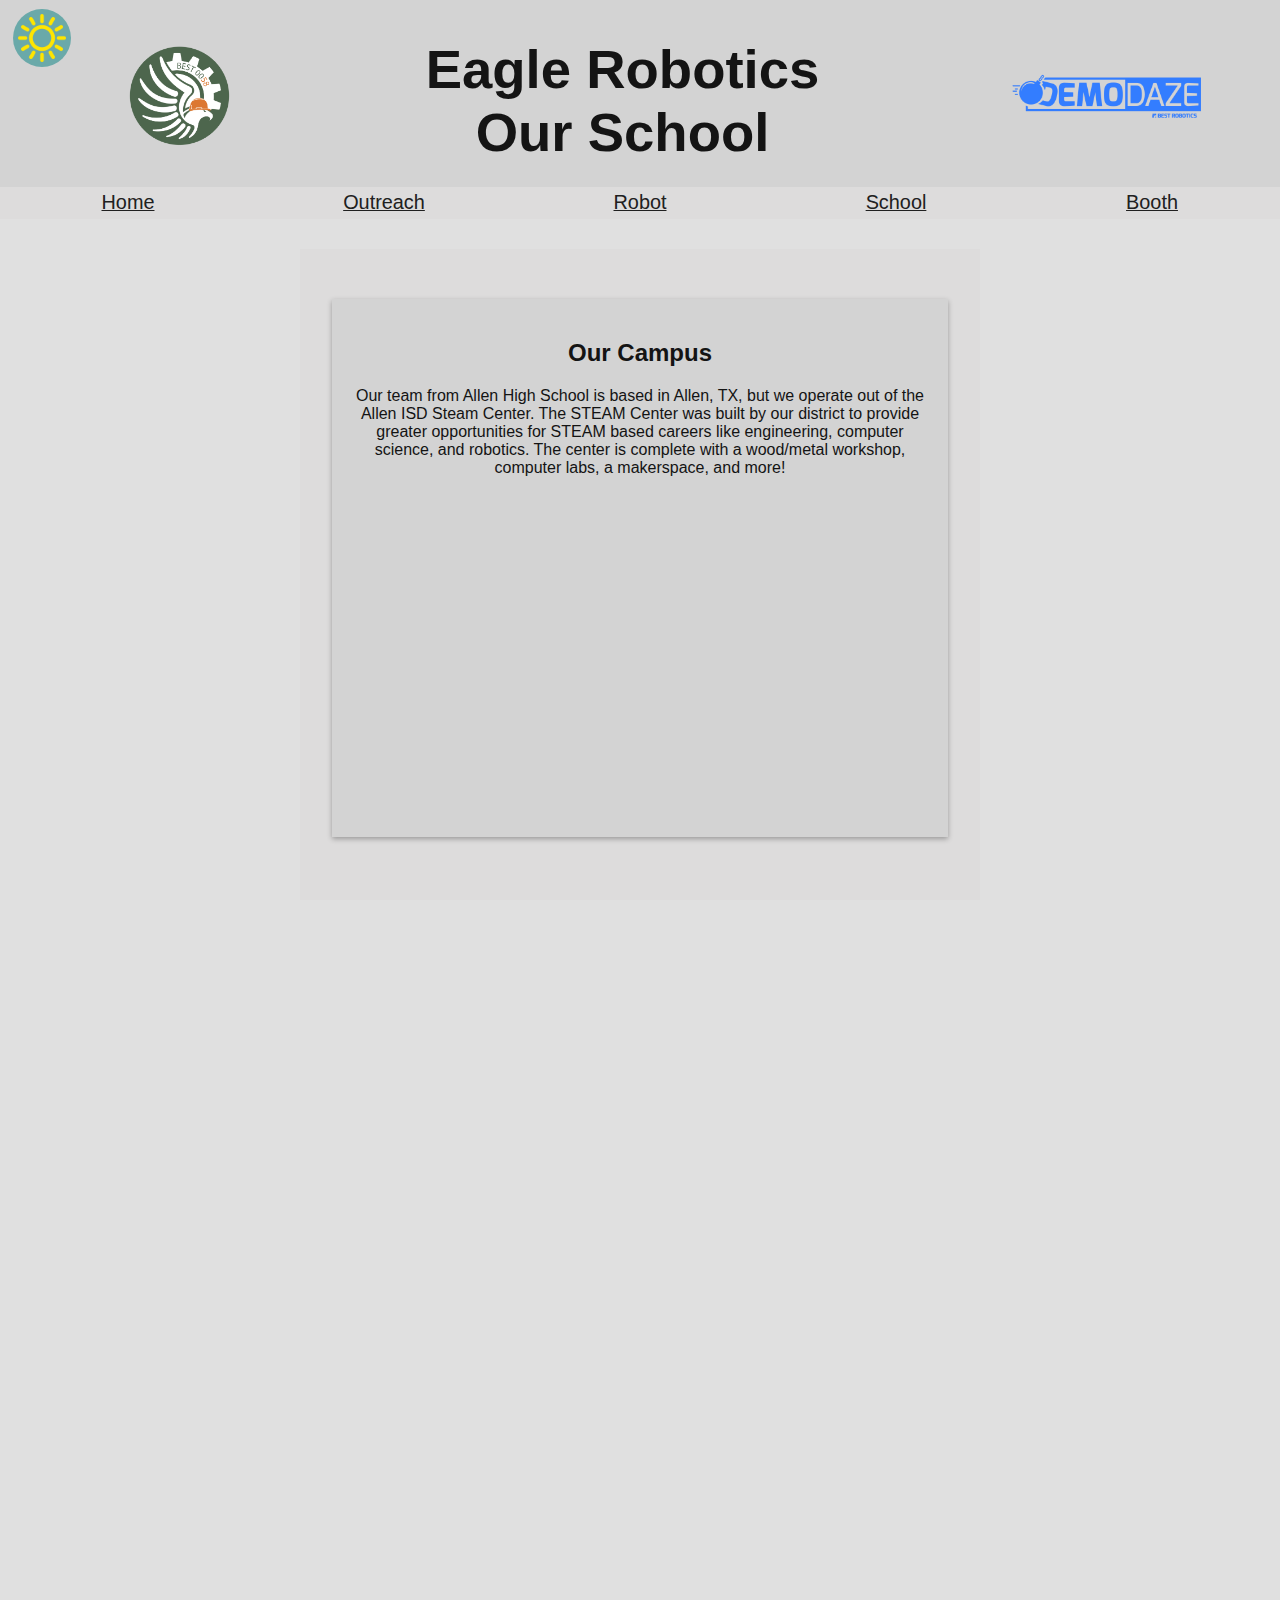
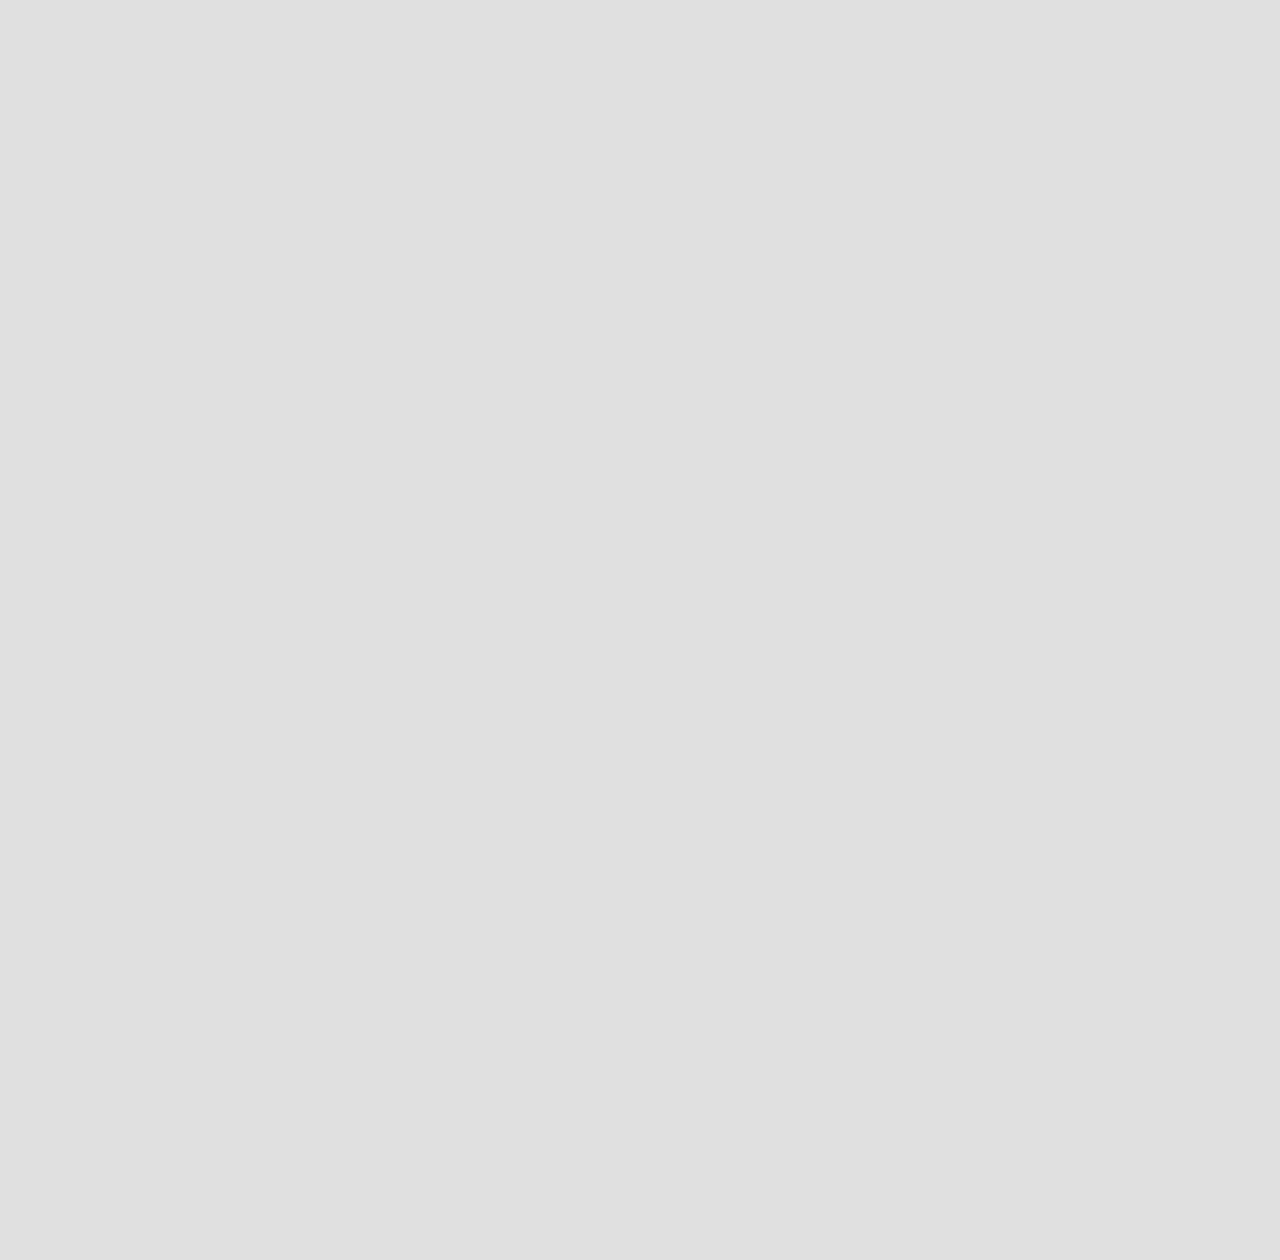
<file: school/index.html>
<!DOCTYPE html>
<html lang="en">
<head>
    <meta charset="UTF-8">
    <meta http-equiv="X-UA-Compatible" content="IE=edge">
    <meta name="viewport" content="width=device-width, initial-scale=1.0">
    <title>Our School | BEST Team 0058</title>
    <link rel="icon" href="../images/favicon.ico">
    <link rel="stylesheet" href="../index.css">
    <script src="../index.js"></script>
</head>

<body>
    <header class="mainHeader">
        <input type="checkbox" id="changeTheme" class="checkbox" />
        <label for="changeTheme" class="toggleTheme">
            <span style="display: none;">ChangeTheme</span>
            <img src="../images/moonIcon.png" class="moonIcon" alt="Moon - Dark Theme"/>
            <img src="../images/sunIcon.png" class="sunIcon" alt="Sun - Light Theme"/>
        </label>

        <img class="teamLogo" src="../images/logo.png" alt="Team0058's Logo"/>
        <div class="textTitle">
            <p class="mainTitle">Eagle Robotics<br/>Our School</p>
        </div>
        <img class="teamLogo" alt="Best DemoDaze Logo" id="demoDazeLogo" src="../images/BESTDemoDaze_Logo.png" style="width: 15vw;"/>
    </header>

    <nav class="headerLinks">
        <div class="navItem"><a href="../index.html">Home</a></div>
        <div class="navItem"><a href="../outreach/">Outreach</a></div>
        <div class="navItem"><a href="../robot">Robot</a></div>
        <div class="navItem"><a href="#">School</a></div>
        <div class="navItem"><a href="../booth/">Booth</a></div>
    </nav>

    <div class="mainContent">

       
        <div class="contentCard fade-in">
            <!-- <img style="width: 75%; margin: auto 0;" src="./images/teamOrganizationChart.png" alt="BEST Team 0058's Organization Chart"> -->

            <h2 style="text-align: center;">Our Campus</h2>
            <p>
                Our team from Allen High School is based in Allen, TX, but we operate out of the Allen ISD Steam Center. The STEAM Center was built by our district to provide greater opportunities for STEAM based careers like engineering, computer science, and robotics. The center is complete with a wood/metal workshop, computer labs, a makerspace, and more!
            </p>
            <div class="video_wrapper">
                <iframe title="Youtube Video Showing off the STEAM Center" style="width: 100%; height: 100%" src="https://www.youtube-nocookie.com/embed/Nkf6my7lv0w" frameborder="0" allow="accelerometer; autoplay; clipboard-write; encrypted-media; gyroscope; picture-in-picture" allowfullscreen></iframe>
            </div>
        </div>

        <div class="contentCard fade-in">
            <h2 style="text-align: center;">Introducing BEST to Our School</h2>
            <p>
                As previously mentioned, the STEAM center provides education in the fields of science, technology, engineering, art, and mathematics. Among the classes located on the campus is Engineering Design and Presentation. We've introduced the BEST competition to students in this class to inspire them to stay in the robotics field and encourage them to participate in BEST. After viewing the game animation, students were challenged with creating robot attachments that could complete tasks that the BEST game offered. Just like the robotics team, the students followed the engineering design process. Below are some examples of their ideas. 
            </p>
            <img class="constrainedImage2" alt="EDP Student 3's Brainstorming Sketches" src="../images/EDPStudent3BrainstormSketches.jpg">
            <img class="constrainedImage2" alt="EDP Student 2's Decision Matrix" src="../images/EDPStudent2DecisionMatrix.png">
            <img class="constrainedImage2" alt="EDP Student 1's Technical Drawing" src="../images/EDPStudent1TechnicalDrawing.jpg">
            <img class="constrainedImage2" alt="EDP Student 1's Second Technical Drawing" src="../images/EDPStudent1TechnicalDrawing2.jpg">
        </div>

    </div>

    <footer class="mainFooter">
        <div class="contentCard" style="padding: 10px;">
            <h4>Our Social Media / Github</h4>
            <a href="https://www.youtube.com/channel/UCNzKnj088Y2hJrIV_JYAKUw" ><img class="socialMediaIcon" style="margin-left: 0;" src="../images/youtubeLogo.png" alt="youtube"></a>
            <a href="https://twitter.com/BESTteam58" ><img class="socialMediaIcon" src="../images/twitterLogo.png" alt="twitter"></a>
            <a href="https://instagram.com/bestteam58/" ><img class="socialMediaIcon" src="../images/instagramLogo.png" alt="instagram"></a>
            <a href="https://github.com/BEST58/" ><img class="socialMediaIcon" src="../images/githubLogo.png" alt="github"></a>
        </div>
    </footer>

</body>
</html>
</file>
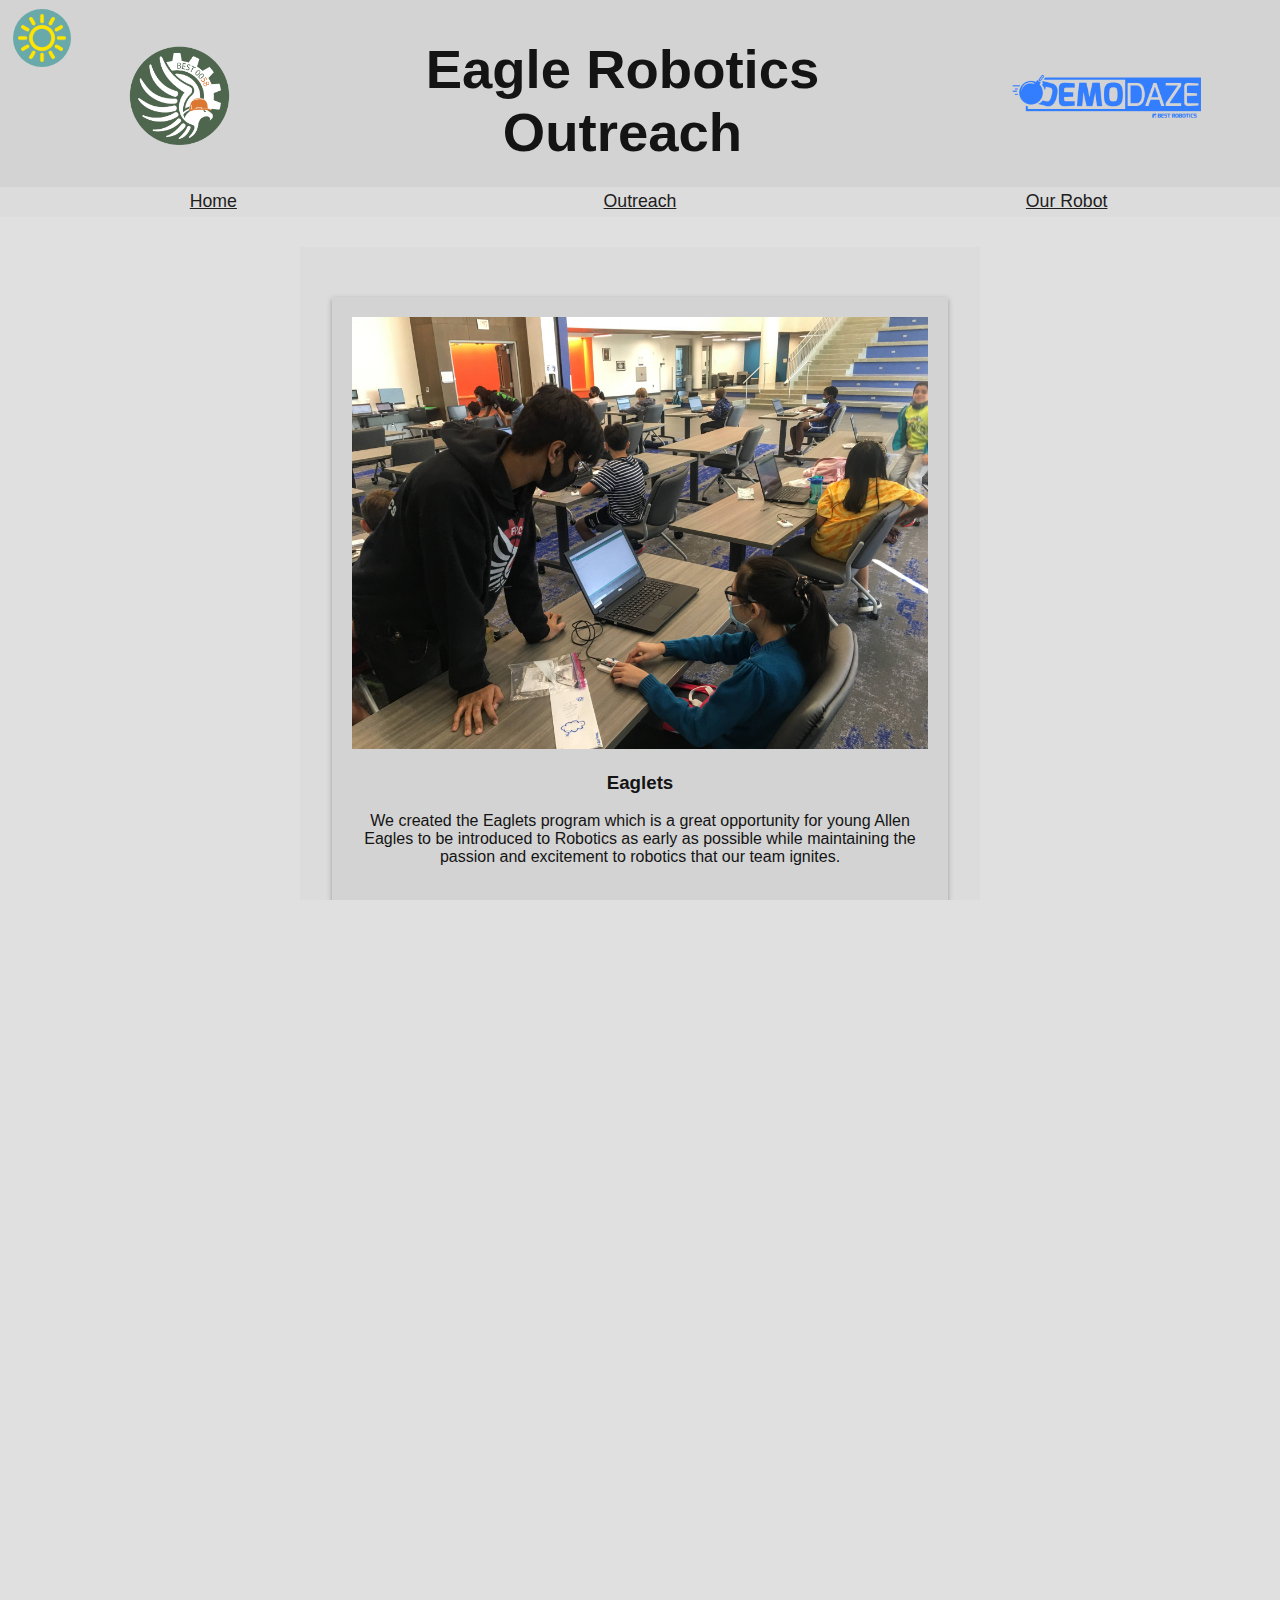
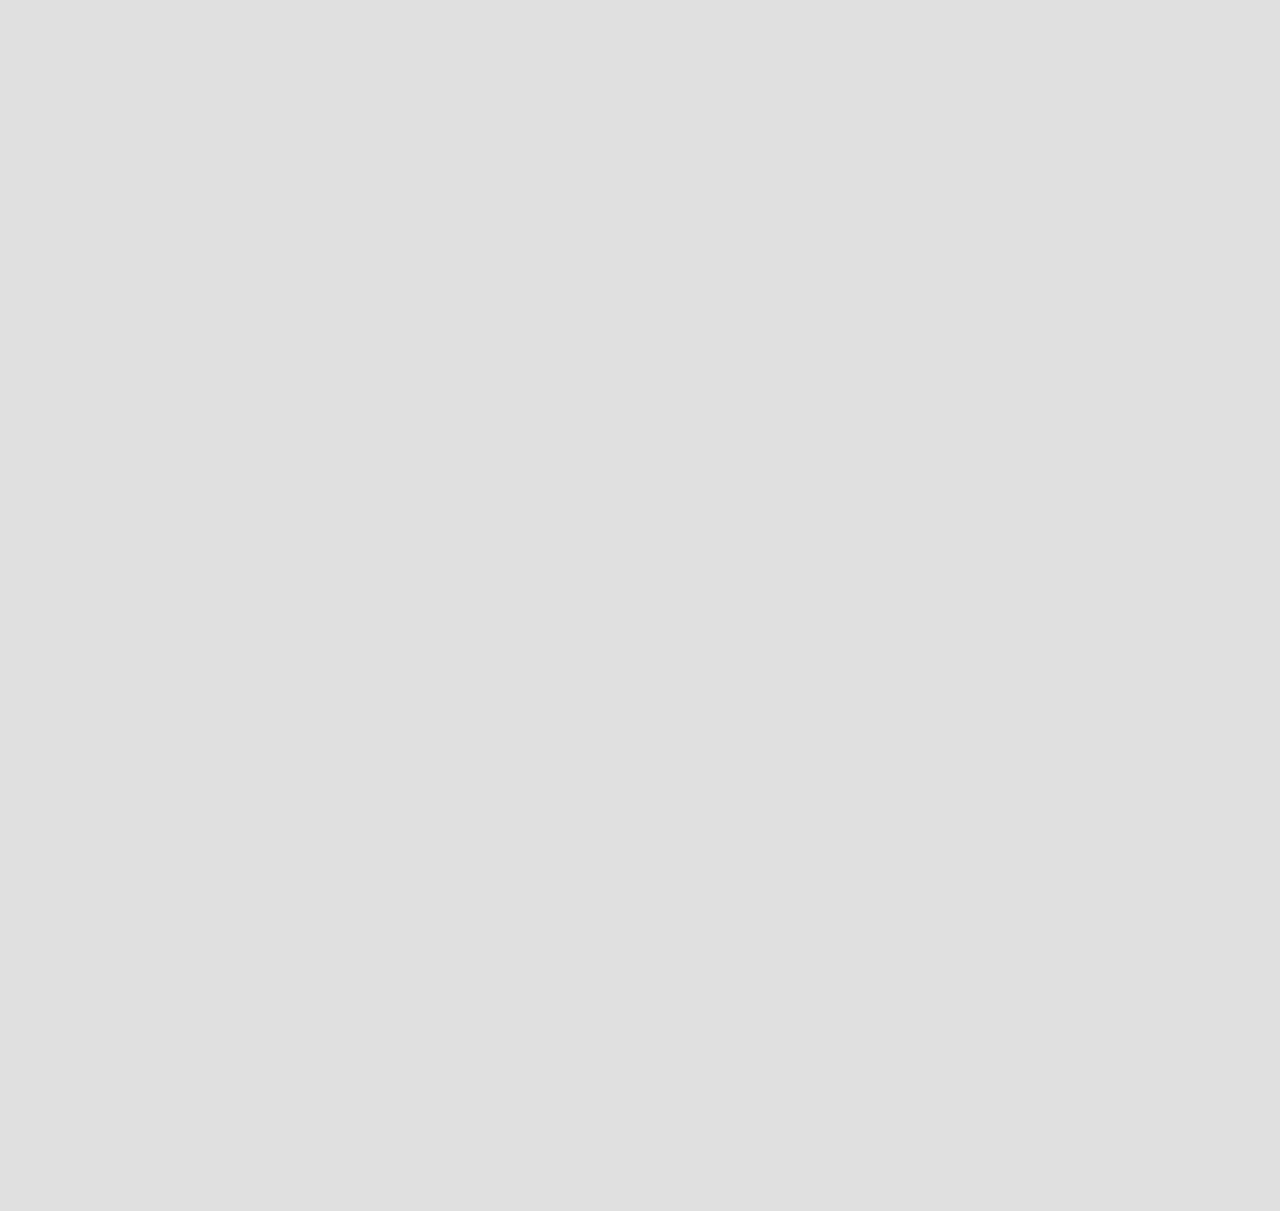
<file: 0058/outreach/index.html>
<!DOCTYPE html>
<html lang="en">
<head>
    <meta charset="UTF-8">
    <meta http-equiv="X-UA-Compatible" content="IE=edge">
    <meta name="viewport" content="width=device-width, initial-scale=1.0">
    <title>Outreach | BEST Team 0058</title>
    <link rel="icon" href="/0058/images/favicon.ico">
    <link rel="stylesheet" href="/0058/index.css">
    <script src="/0058/index.js"></script>
</head>

<body>
    <header class="mainHeader">
        <input type="checkbox" id="changeTheme" class="checkbox" />
        <label for="changeTheme" class="toggleTheme">
            <span style="display: none;">ChangeTheme</span>
            <img src="/0058/images/moonIcon.png" class="moonIcon" alt="Moon - Dark Theme"/>
            <img src="/0058/images/sunIcon.png" class="sunIcon" alt="Sun - Light Theme"/>
        </label>

        <img class="teamLogo" src="/0058/images/logo.png" alt="Team0058's Logo"/>
        <div class="textTitle">
            <p class="mainTitle">Eagle Robotics<br/>Outreach</p>
        </div>
        <img class="teamLogo" alt="Best DemoDaze Logo" id="demoDazeLogo" src="/0058/images/BESTDemoDaze_Logo.png" style="width: 15vw;"/>
    </header>

    <nav class="headerLinks">
        <div class="navItem"><a href="/0058/">Home</a></div>
        <div class="navItem"><a href="#">Outreach</a></div>
        <div class="navItem"><a href="/0058/robot/">Our Robot</a></div>
    </nav>

    <div class="mainContent">

        <div class="contentCard">
            <img class="constrainedImage" src="/0058/images/eagletsOutreach.JPG" alt="Eaglets Outreach">
            <h3 class="outreachTitle">Eaglets</h3>
            <p class="outreachDescription">
                We created the Eaglets program which is a great opportunity for young Allen Eagles to be introduced to Robotics as early as possible while maintaining the passion and excitement to robotics that our team ignites.</p>
        </div>

        <div class="contentCard">
            <img class="constrainedImage" src="/0058/images/unifiedOutreach.png" alt="Unified Outreach">
            <h3 class="outreachTitle">Unified Robotics</h3>
            <p class="outreachDescription">
                We started a <a class="betterLink" href="http://unifiedrobotics.org" >Unified Robotics</a> team in collaboration with Special Olympics. This allows us to provide the opportunity for the intellectually disabled students on our Unified team to have the chance to manufacture and program their own robots and participate in a competition.
            </p>
        </div>

        <div class="contentCard">
            <img class="constrainedImage" src="/0058/images/allenArtsAllianceOutreach.JPG" alt="Allen Arts Alliance Outreach">
            <h3 class="outreachTitle">Allen Arts Alliance</h3>
            <p class="outreachDescription">
                This year we promoted our team to the community by participating and holding a booth at the Allen Arts Alliance. We were able to reach a lot of people and encourage them to look into STEAM.
            </p>
        </div>

        <div class="contentCard">
            <img class="constrainedImage" src="/0058/images/tinkersAndThinkersOutreach.jpg" alt="Tinkers and Thinkers Outreach">
            <h3 class="outreachTitle">Tinkers And Thinkers</h3>
            <p class="outreachDescription">
                We also promoted our team to the future of our community by participating at the Tinkers and Thinkers. There we inspired children to consider STEM careers.
            </p>
        </div>

    </div>

    <footer class="mainFooter">
        <div class="contentCard" style="padding: 10px;">
            <h4>Our Social Media / Github</h4>
            <a href="https://www.youtube.com/channel/UCNzKnj088Y2hJrIV_JYAKUw" ><img class="socialMediaIcon" style="margin-left: 0;" src="/0058/images/youtubeLogo.png" alt="youtube"></a>
            <a href="https://twitter.com/BESTteam58" ><img class="socialMediaIcon" src="/0058/images/twitterLogo.png" alt="twitter"></a>
            <a href="https://instagram.com/bestteam58/" ><img class="socialMediaIcon" src="/0058/images/instagramLogo.png" alt="instagram"></a>
            <a href="https://github.com/BEST58/" ><img class="socialMediaIcon" src="/0058/images/githubLogo.png" alt="github"></a>
        </div>
    </footer>

</body>
</html>
</file>
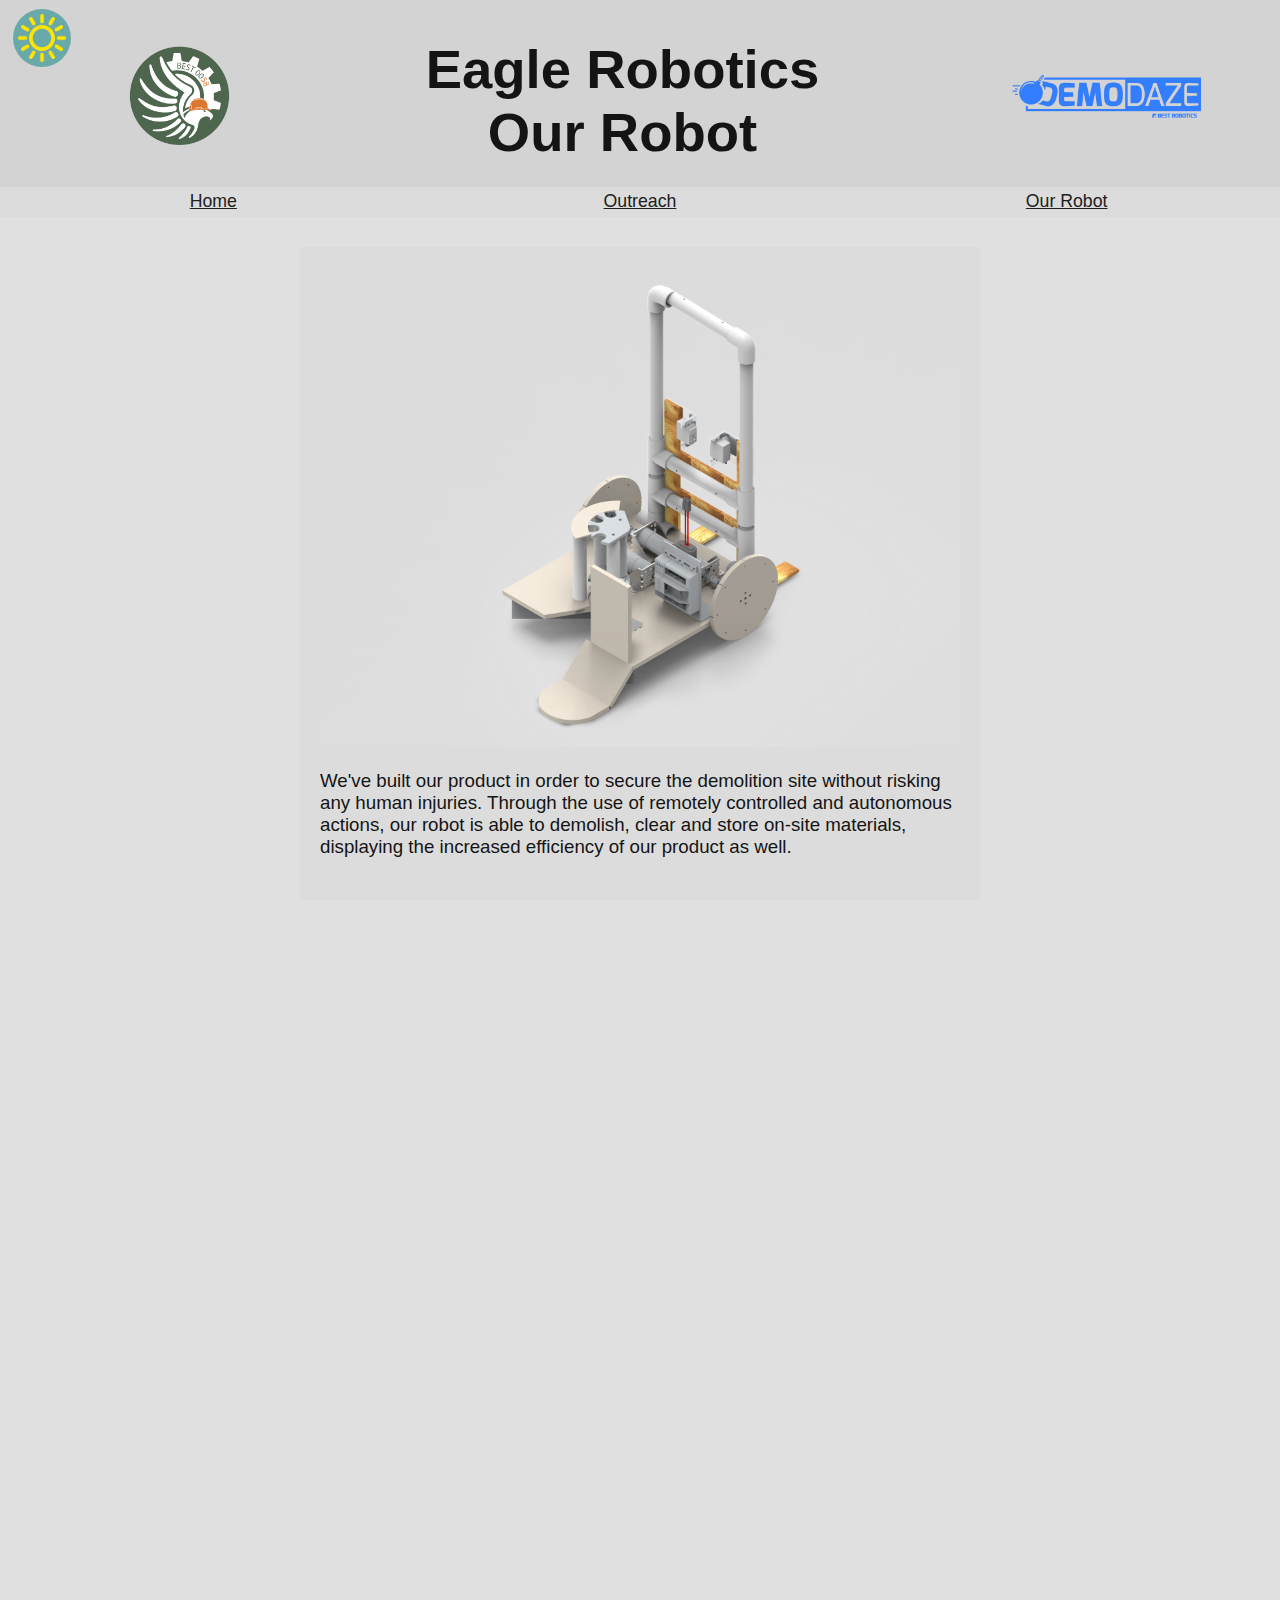
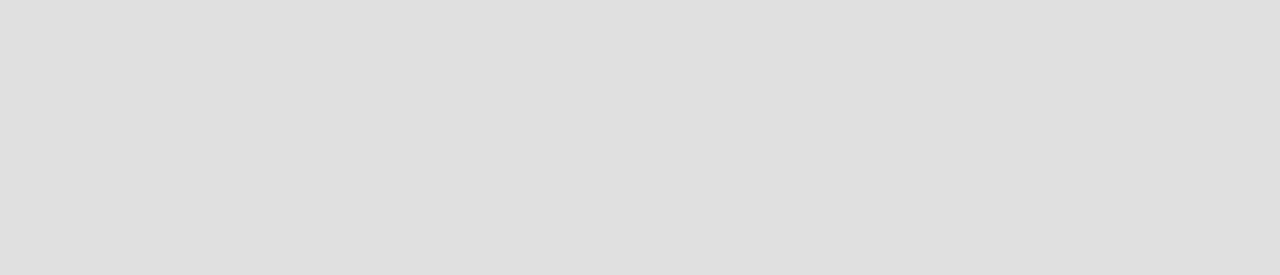
<file: 0058/robot/index.html>
<!DOCTYPE html>
<html lang="en">
<head>
    <meta charset="UTF-8">
    <meta http-equiv="X-UA-Compatible" content="IE=edge">
    <meta name="viewport" content="width=device-width, initial-scale=1.0">
    <title>Our Robot | BEST Team 0058</title>
    <link rel="icon" href="/0058/images/favicon.ico">
    <link rel="stylesheet" href="/0058/index.css">
    <script src="/0058/index.js"></script>
</head>

<body>
    <header class="mainHeader">
        <input type="checkbox" id="changeTheme" class="checkbox" />
        <label for="changeTheme" class="toggleTheme">
            <span style="display: none;">ChangeTheme</span>
            <img src="/0058/images/moonIcon.png" class="moonIcon" alt="Moon - Dark Theme"/>
            <img src="/0058/images/sunIcon.png" class="sunIcon" alt="Sun - Light Theme"/>
        </label>

        <img class="teamLogo" src="/0058/images/logo.png" alt="Team0058's Logo"/>
        <div class="textTitle">
            <p class="mainTitle">Eagle Robotics<br/>Our Robot</p>
        </div>
        <img class="teamLogo" alt="Best DemoDaze Logo" id="demoDazeLogo" src="/0058/images/BESTDemoDaze_Logo.png" style="width: 15vw;"/>
    </header>

    <nav class="headerLinks">
        <div class="navItem"><a href="/0058/">Home</a></div>
        <div class="navItem"><a href="/0058/outreach/">Outreach</a></div>
        <div class="navItem"><a href="#">Our Robot</a></div>
    </nav>

    <div class="mainContent">
        <img class="constrainedImage" src="/0058/images/robotCAD.png" alt="Robot CAD"/>
        <h3 style="font-weight: normal">We've built our product in order to secure the demolition site without risking any human injuries. Through the use of remotely controlled and autonomous actions, our robot is able to demolish, clear and store on-site materials, displaying the increased efficiency of our product as well.</h3>
        <div class="video_wrapper">
            <iframe style="width: 100%; height: 100%" src="https://www.youtube-nocookie.com/embed/_4u_erdIkZ4" title="YouTube video player" frameborder="0" allow="accelerometer; autoplay; clipboard-write; encrypted-media; gyroscope; picture-in-picture" allowfullscreen></iframe>
        </div>
        <br>
        <img class="constrainedImage" src="/0058/images/robot.jpg" alt="Robot Picture"/>
    </div>

    <footer class="mainFooter">
        <div class="contentCard" style="padding: 10px;">
            <h4>Our Social Media / Github</h4>
            <a href="https://www.youtube.com/channel/UCNzKnj088Y2hJrIV_JYAKUw" ><img class="socialMediaIcon" style="margin-left: 0;" src="/0058/images/youtubeLogo.png" alt="youtube"></a>
            <a href="https://twitter.com/BESTteam58" ><img class="socialMediaIcon" src="/0058/images/twitterLogo.png" alt="twitter"></a>
            <a href="https://instagram.com/bestteam58/" ><img class="socialMediaIcon" src="/0058/images/instagramLogo.png" alt="instagram"></a>
            <a href="https://github.com/BEST58/" ><img class="socialMediaIcon" src="/0058/images/githubLogo.png" alt="github"></a>
        </div>
    </footer>

</body>
</html>
</file>
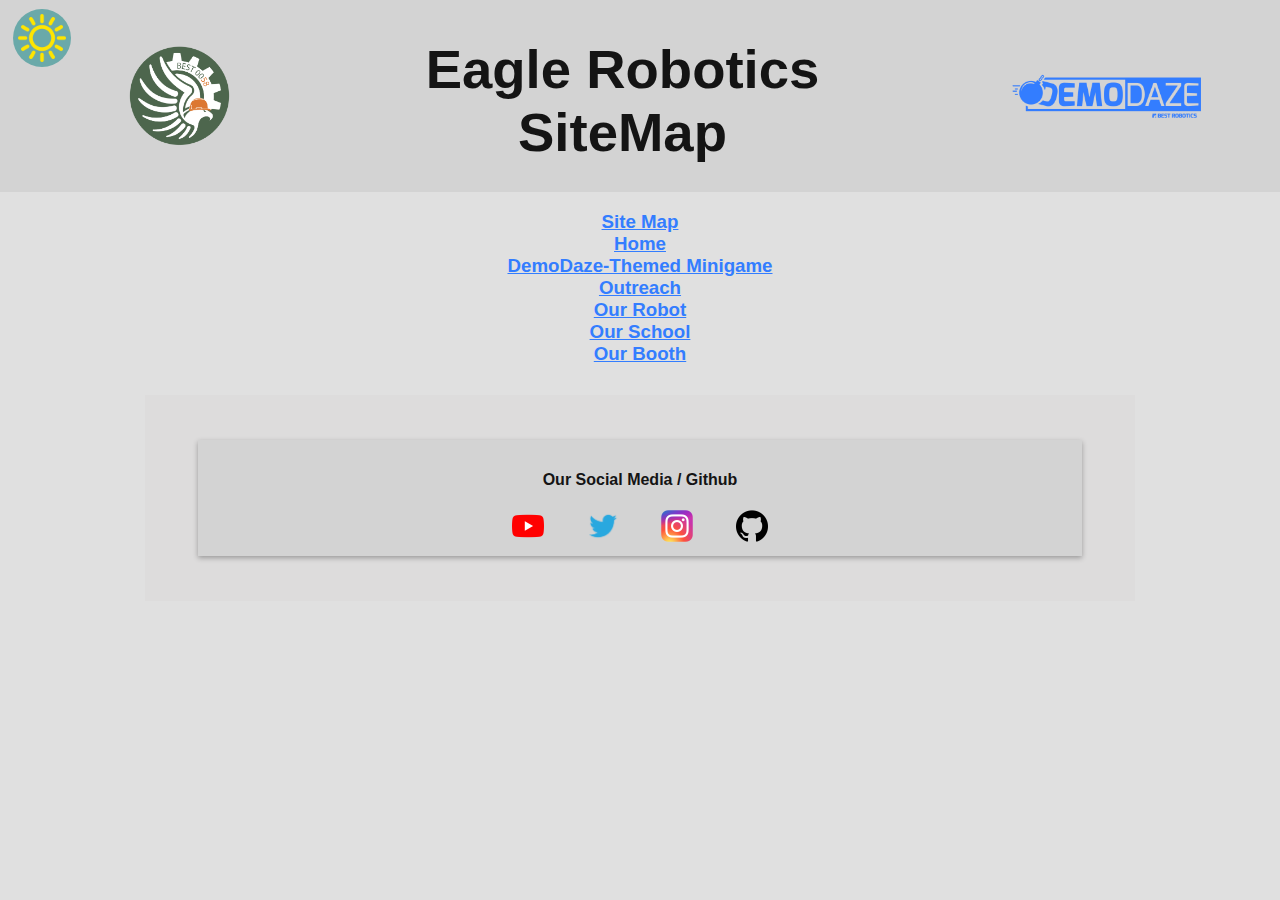
<file: sitemap.html>
<!DOCTYPE html>
<html lang="en">
<head>
    <meta charset="UTF-8">
    <meta http-equiv="X-UA-Compatible" content="IE=edge">
    <meta name="viewport" content="width=device-width, initial-scale=1.0">
    <title>SiteMap | BEST Team 0058</title>
    <link rel="icon" href="./images/favicon.ico">
    <link rel="stylesheet" href="./index.css">
    <script src="./index.js"></script>
</head>

<body>
    <header class="mainHeader">
        <input type="checkbox" id="changeTheme" class="checkbox" />
        <label for="changeTheme" class="toggleTheme">
            <span style="display: none;">ChangeTheme</span>
            <img src="./images/moonIcon.png" class="moonIcon" alt="Moon - Dark Theme"/>
            <img src="./images/sunIcon.png" class="sunIcon" alt="Sun - Light Theme"/>
        </label>

        <img class="teamLogo" src="./images/logo.png" alt="Team0058's Logo"/>
        <div class="textTitle">
            <p class="mainTitle">Eagle Robotics<br/>SiteMap</p>
        </div>
        <img class="teamLogo" alt="Best DemoDaze Logo" id="demoDazeLogo" src="./images/BESTDemoDaze_Logo.png" style="width: 15vw;"/>
    </header>

    <h3 style="text-align: center;">
        <a class="betterLink" href="./sitemap.html">Site Map</a>
        <br/>
        <a class="betterLink" href="./index.html">Home</a>
        <br/>
        <a class="betterLink" href="./minigame/">DemoDaze-Themed Minigame</a>
        <br/>
        <a class="betterLink" href="./outreach/">Outreach</a>
        <br/>
        <a class="betterLink" href="./robot/">Our Robot</a>
        <br/>
        <a class="betterLink" href="./school/">Our School</a>
        <br/>
        <a class="betterLink" href="./booth/">Our Booth</a>
    </h3>

    <footer class="mainFooter">
        <div class="contentCard" style="padding: 10px;">
            <h4>Our Social Media / Github</h4>
            <a href="https://www.youtube.com/channel/UCNzKnj088Y2hJrIV_JYAKUw" ><img class="socialMediaIcon" style="margin-left: 0;" src="./images/youtubeLogo.png" alt="youtube"></a>
            <a href="https://twitter.com/BESTteam58" ><img class="socialMediaIcon" src="./images/twitterLogo.png" alt="twitter"></a>
            <a href="https://instagram.com/bestteam58/" ><img class="socialMediaIcon" src="./images/instagramLogo.png" alt="instagram"></a>
            <a href="https://github.com/BEST58/" ><img class="socialMediaIcon" src="./images/githubLogo.png" alt="github"></a>
        </div>
    </footer>

</body>
</html>
</file>
<file: index.css>
:root {

    /* Dark Theme Colors:
        --main-bg-color: #2d2d2d;
        --darker-bg-color: #252525;
        --slightly-darker-bg-color: #292828;
        --main-text-color: #f5f5f5;
        --lighter-text-color: #D3D3D3;
        --link-text-color: rgb(51, 125, 255);
        --link-hover-color: rgb(28, 109, 248);
    */

    /* Light Theme Colors: */
    --main-bg-color: #e0e0e0;
    --darker-bg-color: #D3D3D3;
    --slightly-darker-bg-color: #dddcdc;
    --main-text-color: #141414;
    --lighter-text-color: #202020;
    --link-text-color: rgb(51, 125, 255);
    --link-hover-color: rgb(28, 109, 248);
    /* */

    /* Green / Team Color Theme:
    --main-bg-color: #4D664D;
    --darker-bg-color: #425842;
    --slightly-darker-bg-color: #445c44;
    --main-text-color: #f5f5f5;
    --lighter-text-color: #D3D3D3;
    --link-text-color: rgb(51, 125, 255);
    --link-hover-color: rgb(28, 109, 248);
    */

    /* Blue Color Theme:
    --main-bg-color: #0094FF;
    --darker-bg-color: #007cd4;
    --slightly-darker-bg-color: #0089eb;
    --main-text-color: #f5f5f5;
    --lighter-text-color: #e2e2e2;
    --link-text-color: rgb(15, 75, 180);
    --link-hover-color: rgb(8, 52, 129);
    */
    
}

html, body {
    margin: 0;
    padding: 0;
    width: 100%;
    height: 100%;
    overflow-x: hidden;
}

body {
    min-width: 100vw;
    position: relative;
    background-color: var(--main-bg-color);
    color: var(--main-text-color);
    margin: 0;
    padding: 0;
    font-family: 'Gill Sans', 'Gill Sans MT', Calibri, 'Trebuchet MS', sans-serif;
}

.mainHeader {
    width: 100vw;
    background-color: var(--darker-bg-color);
    padding: 1.5rem;
    margin: 0;
    /* position: relative; */
    display: inline-block;
    text-align: center;
    vertical-align: middle;
}

.mainHeader .teamLogo {
    display: inline-block;
    width: calc(5vw + 5vh);
    height: auto;
    vertical-align: middle;
    margin-left: 5vw; 
    margin-right: 5vw; 
}

.mainHeader .textTitle {
    display: inline-block;
    width: 50%;
    position: relative;
    vertical-align: middle;
}

.mainHeader .textTitle:after{
    display: inline-block;
    vertical-align: middle;
}

.mainHeader .mainTitle {
    font-size: calc(2.5vh + 2.5vw);
    margin-top: 0;
    padding-top: 1.5vh;
    margin-bottom: 0.5vh;
    font-weight: bolder;
}

.headerLinks {
    background-color: var(--slightly-darker-bg-color);
    position: relative;
    padding-left: 0;
    padding-right: 0;
    margin: 0;
    margin-top: -5px;
    padding-top: 4px;
    padding-bottom: 5px;
    display: table;
    width: 100%;
    table-layout: fixed;
    text-align: left;
    vertical-align: middle;
    color: var(--main-text-color);
}

.headerLinks > .navItem {
    display: table-cell;
    text-align:center;
}

.headerLinks a, .headerLinks a:visited {
    color: var(--lighter-text-color);
    font-size: calc(1vh + 0.85vw);
    text-decoration: underline;
}

.headerLinks a:hover {
    color: var(--main-text-color);
    font-size: calc(1.1vh + 0.95vw);
}

a.hideLink, a.hideLink:hover, a.hideLink:focus, a.hideLink:active {
    text-decoration: none;
    color: inherit;
}

a.betterLink {
    color: var(--link-text-color);
}

a.betterLink:hover {
    color: var(--link-hover-color);
}

#changeTheme {
    display: none;
}
  
#changeTheme:checked ~ .toggleTheme .sunIcon {
    opacity: 0;
    transform: translateX(-50px);
}
  
#changeTheme:checked ~ .toggleTheme .moonIcon{
    opacity: 1;
    transform: translateX(0px);
}

.video_wrapper {
    position: relative;
    padding-bottom: 56.25%; /* 16:9, for an aspect ratio of 1:1 change to this value to 100% */ 
}

.video_wrapper iframe {
    position: absolute;
    top: 0;
    left: 0;
    width: 100%;
    height: 100%;
}

.toggleTheme {
    background: rgba(1, 128, 128, 0.5);
    height: 3rem;
    width: 3rem;
    padding: 5px;
    display: flex;
    display: -ms-flex-pack;
    display: -ms-flexbox;
    display: flexbox;
    -ms-flex-pack: center;
    align-items: center;
    justify-content: center;
    border-radius: 50%;
    position: absolute;
    left: 1vw;
    top: 1vh;
    overflow: hidden;
}
  
.toggleTheme:hover,
.toggeTheme:focus {
    cursor: pointer;
    transform: scale(1.1);
}
  
.toggleTheme img {
    font-size: 2rem;
    position: absolute;
}
  
.sunIcon {
    transform: translateX(0);
    z-index: 1000;
    width: 3rem;
    height: 3rem;
}
  
.moonIcon {
    transform: translateX(50px);
    opacity: 0;
    z-index: 1000;
    width: 3rem;
    height: 3rem;
}

.mainContent {
    background-color: var(--slightly-darker-bg-color);
    width: 50%;
    min-width: 300px;
    margin: 0 auto;
    margin-top: 30px;
    height: max-content;
    padding: 20px;
}

.mainPage p {
    font-size: calc(1vh + 0.75vw);
}

.mainFooter {
    background-color: var(--slightly-darker-bg-color);
    width: 75%;
    margin: 0 auto;
    margin-top: 30px;
    height: max-content;
    padding: 15px;
}

.socialMediaIcon {
    width: 2.5vw;
    min-width: 20px;
    margin-left: 3vw;
}

.contentCard {
    background-color: var(--darker-bg-color);
    width: 90%;
    min-width: 275px;
    margin: 30px auto;
    height: max-content;
    padding: 20px;
    text-align: center;
    box-shadow: 0 2px 5px 0 rgba(0, 0, 0, .3);
}

.constrainedImage {
    max-width: 100%;
    height: auto;
}

.constrainedImage2 {
    max-width: 75%;
    height: auto;
}

#googleForm {
    margin: 0 auto;
    width: 35vw;
    min-width: 275px;
    height: 825px;
}

#gameCanvas {
    padding: 0;
    margin: auto;
    display: block;
    border: 1px solid #d3d3d3;
    background-color: #f1f1f1;
}

.minigameResetButton {
    margin: 20px;
    width: 100px;
    height: 30px;
}

.fade-in {
    opacity: 0;
}

.fade-in.appear {
    opacity: 1;
}

@media only screen and (max-width: 850px) {
    #demoDazeLogo {
        display: none;
    }
}

@media only screen and (max-width: 650px) {
    .toggleTheme {
        height: 1.5rem;
        width: 1.5rem;
    }
    .sunIcon {
        height: 1.5rem;
        width: 1.5rem;
    }
    .moonIcon {
        height: 1.5rem;
        width: 1.5rem;
    }
}

@media (prefers-reduced-motion: no-preference) {

    .fade-in {
        transition: opacity 350ms ease-in;
    }

    .headerLinks {
        animation: show 200ms ease-in;
    }

    .headerLinks a, .headerLinks a:visited {
        transition: font-size 0.5s;
    }

    .toggleTheme {
        transition: transform 0.5s ease;
    }

    .toggleTheme img {
        transition: transform 0.5s ease, opacity 0.5s ease, color 0.5s ease;
    }

}
</file>
<file: 0058/index.css>
:root {

    /* Dark Theme Colors:
        --main-bg-color: #2d2d2d;
        --darker-bg-color: #252525;
        --slightly-darker-bg-color: #292828;
        --main-text-color: #f5f5f5;
        --lighter-text-color: #D3D3D3;
        --link-text-color: rgb(51, 125, 255);
        --link-hover-color: rgb(28, 109, 248);
    */

    /* Light Theme Colors: */
    --main-bg-color: #e0e0e0;
    --darker-bg-color: #D3D3D3;
    --slightly-darker-bg-color: #dddcdc;
    --main-text-color: #141414;
    --lighter-text-color: #202020;
    --link-text-color: rgb(51, 125, 255);
    --link-hover-color: rgb(28, 109, 248);
    /* */

    /* Green / Team Color Theme:
    --main-bg-color: #4D664D;
    --darker-bg-color: #425842;
    --slightly-darker-bg-color: #445c44;
    --main-text-color: #f5f5f5;
    --lighter-text-color: #D3D3D3;
    --link-text-color: rgb(51, 125, 255);
    --link-hover-color: rgb(28, 109, 248);
    */

    /* Blue Color Theme:
    --main-bg-color: #0094FF;
    --darker-bg-color: #007cd4;
    --slightly-darker-bg-color: #0089eb;
    --main-text-color: #f5f5f5;
    --lighter-text-color: #e2e2e2;
    --link-text-color: rgb(15, 75, 180);
    --link-hover-color: rgb(8, 52, 129);
    */
    
}

html, body {
    margin: 0;
    padding: 0;
    width: 100%;
    height: 100%;
    overflow-x: hidden;
}

body {
    min-width: 100vw;
    position: relative;
    background-color: var(--main-bg-color);
    color: var(--main-text-color);
    margin: 0;
    padding: 0;
    font-family: 'Gill Sans', 'Gill Sans MT', Calibri, 'Trebuchet MS', sans-serif;
}

.mainHeader {
    width: 100vw;
    background-color: var(--darker-bg-color);
    padding: 1.5rem;
    margin: 0;
    /* position: relative; */
    display: inline-block;
    text-align: center;
    vertical-align: middle;
}

.mainHeader .teamLogo {
    display: inline-block;
    width: calc(5vw + 5vh);
    height: auto;
    vertical-align: middle;
    margin-left: 5vw; 
    margin-right: 5vw; 
}

.mainHeader .textTitle {
    display: inline-block;
    width: 50%;
    position: relative;
    vertical-align: middle;
}

.mainHeader .textTitle:after{
    display: inline-block;
    vertical-align: middle;
}

.mainHeader .mainTitle {
    font-size: calc(2.5vh + 2.5vw);
    margin-top: 0;
    padding-top: 1.5vh;
    margin-bottom: 0.5vh;
    font-weight: bolder;
}

.headerLinks {
    background-color: var(--slightly-darker-bg-color);
    position: relative;
    padding-left: 0;
    padding-right: 0;
    margin: 0;
    margin-top: -5px;
    padding-top: 4px;
    padding-bottom: 5px;
    display: table;
    width: 100%;
    table-layout: fixed;
    text-align: left;
    vertical-align: middle;
    color: var(--main-text-color);
}

.headerLinks > .navItem {
    display:table-cell;
    text-align:center;
}

.headerLinks a, .headerLinks a:visited {
    color: var(--lighter-text-color);
    font-size: calc(0.9vh + 0.75vw);
    text-decoration: underline;
}

.headerLinks a:hover {
    color: var(--main-text-color);
    font-size: calc(1vh + 0.85vw);
}

a.hideLink, a.hideLink:hover, a.hideLink:focus, a.hideLink:active {
    text-decoration: none;
    color: inherit;
}

a.betterLink {
    color: var(--link-text-color);
}

a.betterLink:hover {
    color: var(--link-hover-color);
}

#changeTheme {
    display: none;
}
  
#changeTheme:checked ~ .toggleTheme .sunIcon {
    opacity: 0;
    transform: translateX(-50px);
}
  
#changeTheme:checked ~ .toggleTheme .moonIcon{
    opacity: 1;
    transform: translateX(0px);
}

.video_wrapper {
    position: relative;
    padding-bottom: 56.25%; /* 16:9, for an aspect ratio of 1:1 change to this value to 100% */ 
}

.video_wrapper iframe {
    position: absolute;
    top: 0;
    left: 0;
    width: 100%;
    height: 100%;
}

.toggleTheme {
    background: rgba(1, 128, 128, 0.5);
    height: 3rem;
    width: 3rem;
    padding: 5px;
    display: flex;
    display: -ms-flex-pack;
    display: -ms-flexbox;
    display: flexbox;
    -ms-flex-pack: center;
    align-items: center;
    justify-content: center;
    border-radius: 50%;
    position: absolute;
    left: 1vw;
    top: 1vh;
    overflow: hidden;
}
  
.toggleTheme:hover,
.toggeTheme:focus {
    cursor: pointer;
    transform: scale(1.1);
}
  
.toggleTheme img {
    font-size: 2rem;
    position: absolute;
}
  
.sunIcon {
    transform: translateX(0);
    z-index: 1000;
    width: 3rem;
    height: 3rem;
}
  
.moonIcon {
    transform: translateX(50px);
    opacity: 0;
    z-index: 1000;
    width: 3rem;
    height: 3rem;
}

.mainContent {
    background-color: var(--slightly-darker-bg-color);
    width: 50%;
    min-width: 300px;
    margin: 0 auto;
    margin-top: 30px;
    height: max-content;
    padding: 20px;
}

.mainPage p {
    font-size: calc(1vh + 0.75vw);
}

.mainFooter {
    background-color: var(--slightly-darker-bg-color);
    width: 75%;
    margin: 0 auto;
    margin-top: 30px;
    height: max-content;
    padding: 15px;
}

.socialMediaIcon {
    width: 2.5vw;
    min-width: 20px;
    margin-left: 3vw;
}

.contentCard {
    background-color: var(--darker-bg-color);
    width: 90%;
    min-width: 275px;
    margin: 30px auto;
    height: max-content;
    padding: 20px;
    text-align: center;
    box-shadow: 0 2px 5px 0 rgba(0, 0, 0, .3);
}

.constrainedImage {
    max-width: 100%;
    height: auto;
}

#googleForm {
    margin: 0 auto;
    width: 35vw;
    min-width: 275px;
    height: 700px;
}

@media only screen and (max-width: 850px) {
    #demoDazeLogo {
        display: none;
    }
}

@media (prefers-reduced-motion: no-preference) {

    .headerLinks {
        animation: show 200ms ease-in;
    }

    .headerLinks a, .headerLinks a:visited {
        transition: font-size 0.5s;
    }

    .toggleTheme {
        transition: transform 0.5s ease;
    }

    .toggleTheme img {
        transition: transform 0.5s ease, opacity 0.5s ease, color 0.5s ease;
    }

}
</file>
